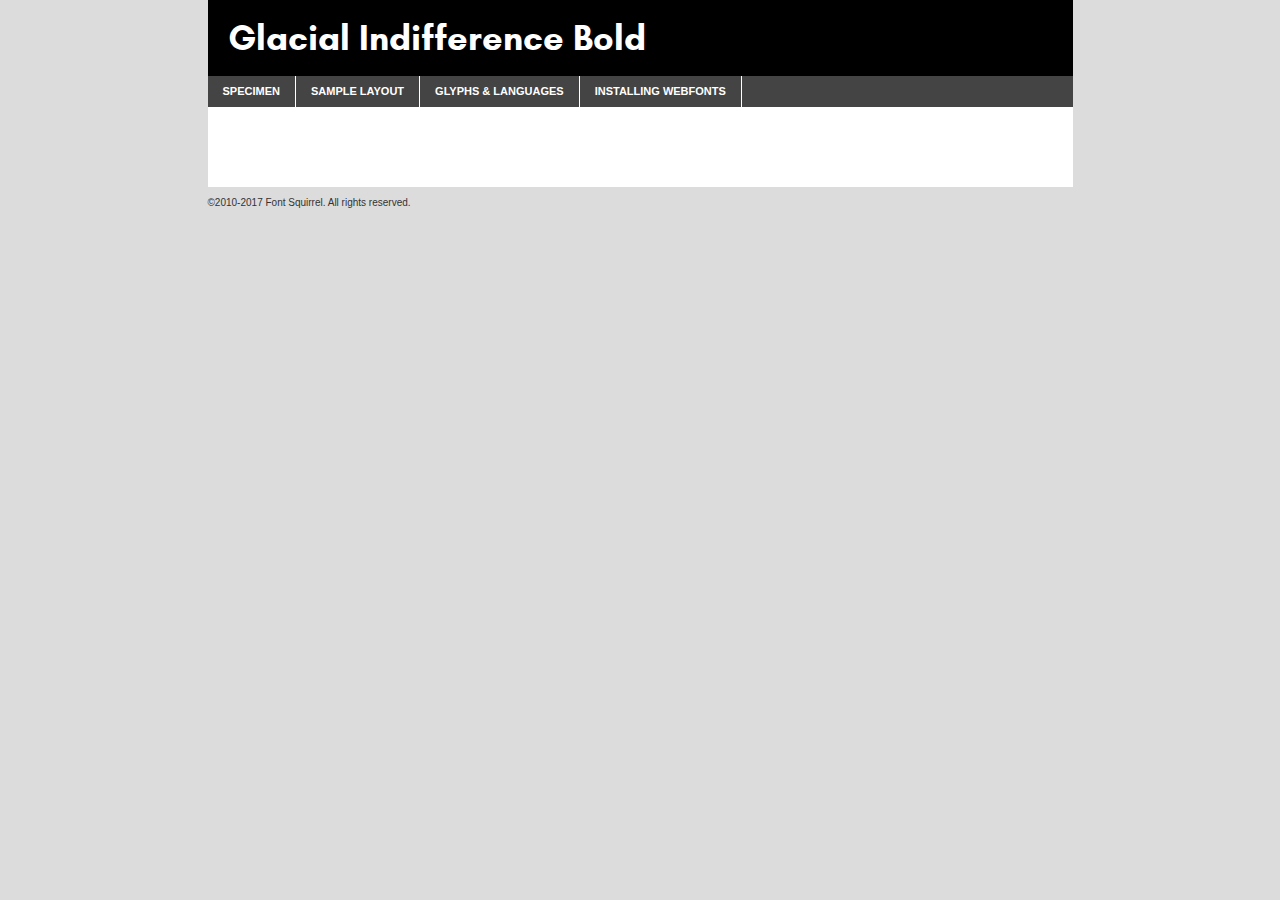
<file: fonts/glacial-indifference/glacialindifference-bold-demo.html>
<!DOCTYPE html PUBLIC "-//W3C//DTD XHTML 1.0 Transitional//EN"
	"http://www.w3.org/TR/xhtml1/DTD/xhtml1-transitional.dtd">

<html xmlns="http://www.w3.org/1999/xhtml" xml:lang="en" lang="en">
<head>
	<meta http-equiv="Content-Type" content="text/html; charset=utf-8" />
	<script src="http://ajax.googleapis.com/ajax/libs/jquery/1.7.2/jquery.min.js" type="text/javascript" charset="utf-8"></script>
	<script type="text/javascript">
	(function($){$.fn.easyTabs=function(option){var param=jQuery.extend({fadeSpeed:"fast",defaultContent:1,activeClass:'active'},option);$(this).each(function(){var thisId="#"+this.id;if(param.defaultContent==''){param.defaultContent=1;}
	if(typeof param.defaultContent=="number")
	{var defaultTab=$(thisId+" .tabs li:eq("+(param.defaultContent-1)+") a").attr('href').substr(1);}else{var defaultTab=param.defaultContent;}
	$(thisId+" .tabs li a").each(function(){var tabToHide=$(this).attr('href').substr(1);$("#"+tabToHide).addClass('easytabs-tab-content');});hideAll();changeContent(defaultTab);function hideAll(){$(thisId+" .easytabs-tab-content").hide();}
	function changeContent(tabId){hideAll();$(thisId+" .tabs li").removeClass(param.activeClass);$(thisId+" .tabs li a[href=#"+tabId+"]").closest('li').addClass(param.activeClass);if(param.fadeSpeed!="none")
	{$(thisId+" #"+tabId).fadeIn(param.fadeSpeed);}else{$(thisId+" #"+tabId).show();}}
	$(thisId+" .tabs li").click(function(){var tabId=$(this).find('a').attr('href').substr(1);changeContent(tabId);return false;});});}})(jQuery);
	</script>
	<link rel="stylesheet" href="specimen_files/specimen_stylesheet.css" type="text/css" charset="utf-8" />
	<link rel="stylesheet" href="stylesheet.css" type="text/css" charset="utf-8" />

	<style type="text/css">
					body{
				font-family: 'glacial_indifferencebold';
							}
		</style>

	<title>Glacial Indifference Bold Specimen</title>
	
	
	<script type="text/javascript" charset="utf-8">
		$(document).ready(function() {
			$('#container').easyTabs({defaultContent:1});
		});
	</script>
</head>

<body>
<div id="container">
	<div id="header">
		Glacial Indifference Bold	</div>
	<ul class="tabs">
		<li><a href="#specimen">Specimen</a></li>
		<li><a href="#layout">Sample Layout</a></li>
				<li><a href="#glyphs">Glyphs &amp; Languages</a></li>
		<li><a href="#installing">Installing Webfonts</a></li>
		
	</ul>
	
	<div id="main_content">

		
			<div id="specimen">
		
				<div class="section">
					<div class="grid12 firstcol">
						<div class="huge">AaBb</div>
					</div>
				</div>
		
				<div class="section">
					<div class="glyph_range">A&#x200B;B&#x200b;C&#x200b;D&#x200b;E&#x200b;F&#x200b;G&#x200b;H&#x200b;I&#x200b;J&#x200b;K&#x200b;L&#x200b;M&#x200b;N&#x200b;O&#x200b;P&#x200b;Q&#x200b;R&#x200b;S&#x200b;T&#x200b;U&#x200b;V&#x200b;W&#x200b;X&#x200b;Y&#x200b;Z&#x200b;a&#x200b;b&#x200b;c&#x200b;d&#x200b;e&#x200b;f&#x200b;g&#x200b;h&#x200b;i&#x200b;j&#x200b;k&#x200b;l&#x200b;m&#x200b;n&#x200b;o&#x200b;p&#x200b;q&#x200b;r&#x200b;s&#x200b;t&#x200b;u&#x200b;v&#x200b;w&#x200b;x&#x200b;y&#x200b;z&#x200b;1&#x200b;2&#x200b;3&#x200b;4&#x200b;5&#x200b;6&#x200b;7&#x200b;8&#x200b;9&#x200b;0&#x200b;&amp;&#x200b;.&#x200b;,&#x200b;?&#x200b;!&#x200b;&#64;&#x200b;(&#x200b;)&#x200b;#&#x200b;$&#x200b;%&#x200b;*&#x200b;+&#x200b;-&#x200b;=&#x200b;:&#x200b;;</div>
				</div>
				<div class="section">
					<div class="grid12 firstcol">
						<table class="sample_table">
							<tr><td>10</td><td class="size10">abcdefghijklmnopqrstuvwxyzABCDEFGHIJKLMNOPQRSTUVWXYZ0123456789abcdefghijklmnopqrstuvwxyzABCDEFGHIJKLMNOPQRSTUVWXYZ0123456789abcdefghijklmnopqrstuvwxyzABCDEFGHIJKLMNOPQRSTUVWXYZ</td></tr>
							<tr><td>11</td><td class="size11">abcdefghijklmnopqrstuvwxyzABCDEFGHIJKLMNOPQRSTUVWXYZ0123456789abcdefghijklmnopqrstuvwxyzABCDEFGHIJKLMNOPQRSTUVWXYZ0123456789abcdefghijklmnopqrstuvwxyzABCDEFGHIJKLMNOPQRSTUVWXYZ</td></tr>
							<tr><td>12</td><td class="size12">abcdefghijklmnopqrstuvwxyzABCDEFGHIJKLMNOPQRSTUVWXYZ0123456789abcdefghijklmnopqrstuvwxyzABCDEFGHIJKLMNOPQRSTUVWXYZ0123456789abcdefghijklmnopqrstuvwxyzABCDEFGHIJKLMNOPQRSTUVWXYZ</td></tr>
							<tr><td>13</td><td class="size13">abcdefghijklmnopqrstuvwxyzABCDEFGHIJKLMNOPQRSTUVWXYZ0123456789abcdefghijklmnopqrstuvwxyzABCDEFGHIJKLMNOPQRSTUVWXYZ0123456789abcdefghijklmnopqrstuvwxyzABCDEFGHIJKLMNOPQRSTUVWXYZ</td></tr>
							<tr><td>14</td><td class="size14">abcdefghijklmnopqrstuvwxyzABCDEFGHIJKLMNOPQRSTUVWXYZ0123456789abcdefghijklmnopqrstuvwxyzABCDEFGHIJKLMNOPQRSTUVWXYZ0123456789abcdefghijklmnopqrstuvwxyzABCDEFGHIJKLMNOPQRSTUVWXYZ</td></tr>
							<tr><td>16</td><td class="size16">abcdefghijklmnopqrstuvwxyzABCDEFGHIJKLMNOPQRSTUVWXYZ0123456789abcdefghijklmnopqrstuvwxyzABCDEFGHIJKLMNOPQRSTUVWXYZ</td></tr>
							<tr><td>18</td><td class="size18">abcdefghijklmnopqrstuvwxyzABCDEFGHIJKLMNOPQRSTUVWXYZ0123456789abcdefghijklmnopqrstuvwxyzABCDEFGHIJKLMNOPQRSTUVWXYZ</td></tr>
							<tr><td>20</td><td class="size20">abcdefghijklmnopqrstuvwxyzABCDEFGHIJKLMNOPQRSTUVWXYZ0123456789abcdefghijklmnopqrstuvwxyzABCDEFGHIJKLMNOPQRSTUVWXYZ</td></tr>
							<tr><td>24</td><td class="size24">abcdefghijklmnopqrstuvwxyzABCDEFGHIJKLMNOPQRSTUVWXYZ0123456789abcdefghijklmnopqrstuvwxyzABCDEFGHIJKLMNOPQRSTUVWXYZ</td></tr>
							<tr><td>30</td><td class="size30">abcdefghijklmnopqrstuvwxyzABCDEFGHIJKLMNOPQRSTUVWXYZ0123456789abcdefghijklmnopqrstuvwxyzABCDEFGHIJKLMNOPQRSTUVWXYZ</td></tr>
							<tr><td>36</td><td class="size36">abcdefghijklmnopqrstuvwxyzABCDEFGHIJKLMNOPQRSTUVWXYZ0123456789abcdefghijklmnopqrstuvwxyzABCDEFGHIJKLMNOPQRSTUVWXYZ</td></tr>
							<tr><td>48</td><td class="size48">abcdefghijklmnopqrstuvwxyzABCDEFGHIJKLMNOPQRSTUVWXYZ0123456789abcdefghijklmnopqrstuvwxyzABCDEFGHIJKLMNOPQRSTUVWXYZ</td></tr>
							<tr><td>60</td><td class="size60">abcdefghijklmnopqrstuvwxyzABCDEFGHIJKLMNOPQRSTUVWXYZ0123456789abcdefghijklmnopqrstuvwxyzABCDEFGHIJKLMNOPQRSTUVWXYZ</td></tr>
							<tr><td>72</td><td class="size72">abcdefghijklmnopqrstuvwxyzABCDEFGHIJKLMNOPQRSTUVWXYZ0123456789abcdefghijklmnopqrstuvwxyzABCDEFGHIJKLMNOPQRSTUVWXYZ</td></tr>
							<tr><td>90</td><td class="size90">abcdefghijklmnopqrstuvwxyzABCDEFGHIJKLMNOPQRSTUVWXYZ0123456789abcdefghijklmnopqrstuvwxyzABCDEFGHIJKLMNOPQRSTUVWXYZ</td></tr>
						</table>
				
					</div>
			
				</div>
		
		
		
								<div class="section" id="bodycomparison">


										<div id="xheight">
				<div class="fontbody">&#x25FC;&#x25FC;&#x25FC;&#x25FC;&#x25FC;&#x25FC;&#x25FC;&#x25FC;&#x25FC;&#x25FC;&#x25FC;&#x25FC;&#x25FC;&#x25FC;&#x25FC;&#x25FC;&#x25FC;&#x25FC;&#x25FC;&#x25FC;&#x25FC;&#x25FC;&#x25FC;&#x25FC;&#x25FC;&#x25FC;&#x25FC;&#x25FC;&#x25FC;&#x25FC;&#x25FC;&#x25FC;&#x25FC;&#x25FC;&#x25FC;&#x25FC;&#x25FC;&#x25FC;&#x25FC;&#x25FC;&#x25FC;&#x25FC;&#x25FC;&#x25FC;&#x25FC;&#x25FC;&#x25FC;&#x25FC;&#x25FC;&#x25FC;&#x25FC;&#x25FC;&#x25FC;&#x25FC;&#x25FC;&#x25FC;&#x25FC;&#x25FC;&#x25FC;&#x25FC;&#x25FC;&#x25FC;&#x25FC;&#x25FC;&#x25FC;&#x25FC;&#x25FC;&#x25FC;&#x25FC;&#x25FC;&#x25FC;&#x25FC;&#x25FC;&#x25FC;&#x25FC;&#x25FC;&#x25FC;&#x25FC;&#x25FC;&#x25FC;&#x25FC;&#x25FC;&#x25FC;&#x25FC;&#x25FC;&#x25FC;&#x25FC;&#x25FC;&#x25FC;&#x25FC;&#x25FC;&#x25FC;&#x25FC;&#x25FC;&#x25FC;&#x25FC;&#x25FC;&#x25FC;&#x25FC;body</div><div class="arialbody">body</div><div class="verdanabody">body</div><div class="georgiabody">body</div></div>
										<div class="fontbody" style="z-index:1">
											body<span>Glacial Indifference Bold</span>
										</div>
										<div class="arialbody" style="z-index:1">
											body<span>Arial</span>
										</div>
										<div class="verdanabody" style="z-index:1">
											body<span>Verdana</span>
										</div>
										<div class="georgiabody" style="z-index:1">
											body<span>Georgia</span>
										</div>



								</div>
		
		
				<div class="section psample psample_row1" id="">
					
					<div class="grid2 firstcol">
						<p class="size10"><span>10.</span>Aenean lacinia bibendum nulla sed consectetur. Fusce dapibus, tellus ac cursus commodo, tortor mauris condimentum nibh, ut fermentum massa justo sit amet risus. Nullam id dolor id nibh ultricies vehicula ut id elit. Cum sociis natoque penatibus et magnis dis parturient montes, nascetur ridiculus mus. Nulla vitae elit libero, a pharetra augue.</p>
			
					</div>
					<div class="grid3">
						<p class="size11"><span>11.</span>Aenean lacinia bibendum nulla sed consectetur. Fusce dapibus, tellus ac cursus commodo, tortor mauris condimentum nibh, ut fermentum massa justo sit amet risus. Nullam id dolor id nibh ultricies vehicula ut id elit. Cum sociis natoque penatibus et magnis dis parturient montes, nascetur ridiculus mus. Nulla vitae elit libero, a pharetra augue.</p>
			
					</div>
					<div class="grid3">
						<p class="size12"><span>12.</span>Aenean lacinia bibendum nulla sed consectetur. Fusce dapibus, tellus ac cursus commodo, tortor mauris condimentum nibh, ut fermentum massa justo sit amet risus. Nullam id dolor id nibh ultricies vehicula ut id elit. Cum sociis natoque penatibus et magnis dis parturient montes, nascetur ridiculus mus. Nulla vitae elit libero, a pharetra augue.</p>
			
					</div>
					<div class="grid4">
						<p class="size13"><span>13.</span>Aenean lacinia bibendum nulla sed consectetur. Fusce dapibus, tellus ac cursus commodo, tortor mauris condimentum nibh, ut fermentum massa justo sit amet risus. Nullam id dolor id nibh ultricies vehicula ut id elit. Cum sociis natoque penatibus et magnis dis parturient montes, nascetur ridiculus mus. Nulla vitae elit libero, a pharetra augue.</p>
			
					</div>
					<div class="white_blend"></div>
					
				</div>
				<div class="section psample psample_row2" id="">
					<div class="grid3 firstcol">
						<p class="size14"><span>14.</span>Aenean lacinia bibendum nulla sed consectetur. Fusce dapibus, tellus ac cursus commodo, tortor mauris condimentum nibh, ut fermentum massa justo sit amet risus. Nullam id dolor id nibh ultricies vehicula ut id elit. Cum sociis natoque penatibus et magnis dis parturient montes, nascetur ridiculus mus. Nulla vitae elit libero, a pharetra augue.</p>
			
					</div>
					<div class="grid4">
						<p class="size16"><span>16.</span>Aenean lacinia bibendum nulla sed consectetur. Fusce dapibus, tellus ac cursus commodo, tortor mauris condimentum nibh, ut fermentum massa justo sit amet risus. Nullam id dolor id nibh ultricies vehicula ut id elit. Cum sociis natoque penatibus et magnis dis parturient montes, nascetur ridiculus mus. Nulla vitae elit libero, a pharetra augue.</p>
			
					</div>
					<div class="grid5">
						<p class="size18"><span>18.</span>Aenean lacinia bibendum nulla sed consectetur. Fusce dapibus, tellus ac cursus commodo, tortor mauris condimentum nibh, ut fermentum massa justo sit amet risus. Nullam id dolor id nibh ultricies vehicula ut id elit. Cum sociis natoque penatibus et magnis dis parturient montes, nascetur ridiculus mus. Nulla vitae elit libero, a pharetra augue.</p>
			
					</div>

					<div class="white_blend"></div>

				</div>
				
				<div class="section psample psample_row3" id="">
					<div class="grid5 firstcol">
						<p class="size20"><span>20.</span>Aenean lacinia bibendum nulla sed consectetur. Fusce dapibus, tellus ac cursus commodo, tortor mauris condimentum nibh, ut fermentum massa justo sit amet risus. Nullam id dolor id nibh ultricies vehicula ut id elit. Cum sociis natoque penatibus et magnis dis parturient montes, nascetur ridiculus mus. Nulla vitae elit libero, a pharetra augue.</p>
					</div>
					<div class="grid7">
						<p class="size24"><span>24.</span>Aenean lacinia bibendum nulla sed consectetur. Fusce dapibus, tellus ac cursus commodo, tortor mauris condimentum nibh, ut fermentum massa justo sit amet risus. Nullam id dolor id nibh ultricies vehicula ut id elit. Cum sociis natoque penatibus et magnis dis parturient montes, nascetur ridiculus mus. Nulla vitae elit libero, a pharetra augue.</p>
					</div>
					
					<div class="white_blend"></div>
					
				</div>
				
				<div class="section psample psample_row4" id="">
					<div class="grid12 firstcol">
						<p class="size30"><span>30.</span>Aenean lacinia bibendum nulla sed consectetur. Fusce dapibus, tellus ac cursus commodo, tortor mauris condimentum nibh, ut fermentum massa justo sit amet risus. Nullam id dolor id nibh ultricies vehicula ut id elit. Cum sociis natoque penatibus et magnis dis parturient montes, nascetur ridiculus mus. Nulla vitae elit libero, a pharetra augue.</p>
					</div>
					<div class="white_blend"></div>
					
				</div>
				
				
				
				<div class="section psample psample_row1 fullreverse">
					<div class="grid2 firstcol">
						<p class="size10"><span>10.</span>Aenean lacinia bibendum nulla sed consectetur. Fusce dapibus, tellus ac cursus commodo, tortor mauris condimentum nibh, ut fermentum massa justo sit amet risus. Nullam id dolor id nibh ultricies vehicula ut id elit. Cum sociis natoque penatibus et magnis dis parturient montes, nascetur ridiculus mus. Nulla vitae elit libero, a pharetra augue.</p>
			
					</div>
					<div class="grid3">
						<p class="size11"><span>11.</span>Aenean lacinia bibendum nulla sed consectetur. Fusce dapibus, tellus ac cursus commodo, tortor mauris condimentum nibh, ut fermentum massa justo sit amet risus. Nullam id dolor id nibh ultricies vehicula ut id elit. Cum sociis natoque penatibus et magnis dis parturient montes, nascetur ridiculus mus. Nulla vitae elit libero, a pharetra augue.</p>
			
					</div>
					<div class="grid3">
						<p class="size12"><span>12.</span>Aenean lacinia bibendum nulla sed consectetur. Fusce dapibus, tellus ac cursus commodo, tortor mauris condimentum nibh, ut fermentum massa justo sit amet risus. Nullam id dolor id nibh ultricies vehicula ut id elit. Cum sociis natoque penatibus et magnis dis parturient montes, nascetur ridiculus mus. Nulla vitae elit libero, a pharetra augue.</p>
			
					</div>
					<div class="grid4">
						<p class="size13"><span>13.</span>Aenean lacinia bibendum nulla sed consectetur. Fusce dapibus, tellus ac cursus commodo, tortor mauris condimentum nibh, ut fermentum massa justo sit amet risus. Nullam id dolor id nibh ultricies vehicula ut id elit. Cum sociis natoque penatibus et magnis dis parturient montes, nascetur ridiculus mus. Nulla vitae elit libero, a pharetra augue.</p>
			
					</div>
					<div class="black_blend"></div>
					
				</div>
				
				<div class="section psample psample_row2 fullreverse">
					<div class="grid3 firstcol">
						<p class="size14"><span>14.</span>Aenean lacinia bibendum nulla sed consectetur. Fusce dapibus, tellus ac cursus commodo, tortor mauris condimentum nibh, ut fermentum massa justo sit amet risus. Nullam id dolor id nibh ultricies vehicula ut id elit. Cum sociis natoque penatibus et magnis dis parturient montes, nascetur ridiculus mus. Nulla vitae elit libero, a pharetra augue.</p>
			
					</div>
					<div class="grid4">
						<p class="size16"><span>16.</span>Aenean lacinia bibendum nulla sed consectetur. Fusce dapibus, tellus ac cursus commodo, tortor mauris condimentum nibh, ut fermentum massa justo sit amet risus. Nullam id dolor id nibh ultricies vehicula ut id elit. Cum sociis natoque penatibus et magnis dis parturient montes, nascetur ridiculus mus. Nulla vitae elit libero, a pharetra augue.</p>
			
					</div>
					<div class="grid5">
						<p class="size18"><span>18.</span>Aenean lacinia bibendum nulla sed consectetur. Fusce dapibus, tellus ac cursus commodo, tortor mauris condimentum nibh, ut fermentum massa justo sit amet risus. Nullam id dolor id nibh ultricies vehicula ut id elit. Cum sociis natoque penatibus et magnis dis parturient montes, nascetur ridiculus mus. Nulla vitae elit libero, a pharetra augue.</p>
			
					</div>
					<div class="black_blend"></div>

				</div>
				
				<div class="section psample fullreverse psample_row3" id="">
					<div class="grid5 firstcol">
						<p class="size20"><span>20.</span>Aenean lacinia bibendum nulla sed consectetur. Fusce dapibus, tellus ac cursus commodo, tortor mauris condimentum nibh, ut fermentum massa justo sit amet risus. Nullam id dolor id nibh ultricies vehicula ut id elit. Cum sociis natoque penatibus et magnis dis parturient montes, nascetur ridiculus mus. Nulla vitae elit libero, a pharetra augue.</p>
					</div>
					<div class="grid7">
						<p class="size24"><span>24.</span>Aenean lacinia bibendum nulla sed consectetur. Fusce dapibus, tellus ac cursus commodo, tortor mauris condimentum nibh, ut fermentum massa justo sit amet risus. Nullam id dolor id nibh ultricies vehicula ut id elit. Cum sociis natoque penatibus et magnis dis parturient montes, nascetur ridiculus mus. Nulla vitae elit libero, a pharetra augue.</p>
					</div>
					
					<div class="black_blend"></div>
					
				</div>
				
				<div class="section psample fullreverse psample_row4" id="" style="border-bottom: 20px #000 solid;">
					<div class="grid12 firstcol">
						<p class="size30"><span>30.</span>Aenean lacinia bibendum nulla sed consectetur. Fusce dapibus, tellus ac cursus commodo, tortor mauris condimentum nibh, ut fermentum massa justo sit amet risus. Nullam id dolor id nibh ultricies vehicula ut id elit. Cum sociis natoque penatibus et magnis dis parturient montes, nascetur ridiculus mus. Nulla vitae elit libero, a pharetra augue.</p>
					</div>
					<div class="black_blend"></div>
					
				</div>
				
				
				
				
			</div>
			
			<div id="layout">
				
				<div class="section">
					
					<div class="grid12 firstcol">
						<h1>Lorem Ipsum Dolor</h1>
						<h2>Etiam porta sem malesuada magna mollis euismod</h2>
						
						<p class="byline">By <a href="#link">Aenean Lacinia</a></p>
					</div>
				</div>
				<div class="section">
					<div class="grid8 firstcol">
						<p class="large">Donec sed odio dui. Morbi leo risus, porta ac consectetur ac, vestibulum at eros. Fusce dapibus, tellus ac cursus commodo, tortor mauris condimentum nibh, ut fermentum massa justo sit amet risus. </p>

						
						<h3>Pellentesque ornare sem</h3>

						<p>Maecenas sed diam eget risus varius blandit sit amet non magna. Maecenas faucibus mollis interdum. Donec ullamcorper nulla non metus auctor fringilla. Nullam id dolor id nibh ultricies vehicula ut id elit. Nullam id dolor id nibh ultricies vehicula ut id elit. </p>

						<p>Aenean eu leo quam. Pellentesque ornare sem lacinia quam venenatis vestibulum. Lorem ipsum dolor sit amet, consectetur adipiscing elit. Cum sociis natoque penatibus et magnis dis parturient montes, nascetur ridiculus mus. </p>

						<p>Nulla vitae elit libero, a pharetra augue. Praesent commodo cursus magna, vel scelerisque nisl consectetur et. Aenean lacinia bibendum nulla sed consectetur. </p>

						<p>Nullam quis risus eget urna mollis ornare vel eu leo. Nullam quis risus eget urna mollis ornare vel eu leo. Maecenas sed diam eget risus varius blandit sit amet non magna. Donec ullamcorper nulla non metus auctor fringilla. </p>

						<h3>Cras mattis consectetur</h3>

						<p>Aenean eu leo quam. Pellentesque ornare sem lacinia quam venenatis vestibulum. Aenean lacinia bibendum nulla sed consectetur. Integer posuere erat a ante venenatis dapibus posuere velit aliquet. Cras mattis consectetur purus sit amet fermentum. </p>

						<p>Nullam id dolor id nibh ultricies vehicula ut id elit. Nullam quis risus eget urna mollis ornare vel eu leo. Cras mattis consectetur purus sit amet fermentum.</p>
					</div>
					
					<div class="grid4 sidebar">
						
						<div class="box reverse">
							<p class="last">Nullam quis risus eget urna mollis ornare vel eu leo. Donec ullamcorper nulla non metus auctor fringilla. Cras mattis consectetur purus sit amet fermentum. Sed posuere consectetur est at lobortis. Lorem ipsum dolor sit amet, consectetur adipiscing elit. </p>
						</div>
						
						<p class="caption">Maecenas sed diam eget risus varius.</p>

						<p>Vestibulum id ligula porta felis euismod semper. Integer posuere erat a ante venenatis dapibus posuere velit aliquet. Vestibulum id ligula porta felis euismod semper. Sed posuere consectetur est at lobortis. Maecenas sed diam eget risus varius blandit sit amet non magna. Fusce dapibus, tellus ac cursus commodo, tortor mauris condimentum nibh, ut fermentum massa justo sit amet risus. </p>

					

						<p>Duis mollis, est non commodo luctus, nisi erat porttitor ligula, eget lacinia odio sem nec elit. Aenean lacinia bibendum nulla sed consectetur. Vivamus sagittis lacus vel augue laoreet rutrum faucibus dolor auctor. Aenean lacinia bibendum nulla sed consectetur. Nullam quis risus eget urna mollis ornare vel eu leo. </p>

						<p>Praesent commodo cursus magna, vel scelerisque nisl consectetur et. Donec ullamcorper nulla non metus auctor fringilla. Maecenas faucibus mollis interdum. Fusce dapibus, tellus ac cursus commodo, tortor mauris condimentum nibh, ut fermentum massa justo sit amet risus. </p>

					</div>
				</div>
				
			</div>


			



		<div id="glyphs">
			<div class="section">
				<div class="grid12 firstcol">
			
				<h1>Language Support</h1>
				<p>The subset of Glacial Indifference Bold in this kit supports the following languages:<br />
			
					Albanian, Basque, Breton, Chamorro, Danish, Dutch, English, Faroese, Finnish, French, Frisian, Galician, German, Icelandic, Italian, Malagasy, Norwegian, Portuguese, Alsatian, Arapaho, Arrernte, Aymara, Bislama, Cebuano, Corsican, Fijian, French_creole, Genoese, Gilbertese, Greenlandic, Haitian_creole, Hiligaynon, Hmong, Hopi, Ibanag, Iloko_ilokano, Indonesian, Interglossa_glosa, Interlingua, Irish_gaelic, Jerriais, Lojban, Lombard, Luxembourgeois, Manx, Mohawk, Norfolk_pitcairnese, Occitan, Oromo, Pangasinan, Papiamento, Piedmontese, Potawatomi, Rhaeto-romance, Romansh, Rotokas, Sami_lule, Samoan, Sardinian, Scots_gaelic, Seychelles_creole, Shona, Sicilian, Somali, Southern_ndebele, Swahili, Swati_swazi, Tagalog_filipino_pilipino, Tetum, Tok_pisin, Uyghur_latinized, Volapuk, Walloon, Warlpiri, Xhosa, Yapese, Zulu, Latinbasic, Ubasic, Demo				</p>
				<h1>Glyph Chart</h1>
				<p>The subset of Glacial Indifference Bold in this kit includes all the glyphs listed below. Unicode entities are included above each glyph to help you insert individual characters into your layout.</p>
				<div id="glyph_chart">
			
																				 <div><p>&amp;#32;</p>&#32;</div>
																				 <div><p>&amp;#33;</p>&#33;</div>
																				 <div><p>&amp;#34;</p>&#34;</div>
																				 <div><p>&amp;#35;</p>&#35;</div>
																				 <div><p>&amp;#36;</p>&#36;</div>
																				 <div><p>&amp;#37;</p>&#37;</div>
																				 <div><p>&amp;#38;</p>&#38;</div>
																				 <div><p>&amp;#39;</p>&#39;</div>
																				 <div><p>&amp;#40;</p>&#40;</div>
																				 <div><p>&amp;#41;</p>&#41;</div>
																				 <div><p>&amp;#42;</p>&#42;</div>
																				 <div><p>&amp;#43;</p>&#43;</div>
																				 <div><p>&amp;#44;</p>&#44;</div>
																				 <div><p>&amp;#45;</p>&#45;</div>
																				 <div><p>&amp;#46;</p>&#46;</div>
																				 <div><p>&amp;#47;</p>&#47;</div>
																				 <div><p>&amp;#48;</p>&#48;</div>
																				 <div><p>&amp;#49;</p>&#49;</div>
																				 <div><p>&amp;#50;</p>&#50;</div>
																				 <div><p>&amp;#51;</p>&#51;</div>
																				 <div><p>&amp;#52;</p>&#52;</div>
																				 <div><p>&amp;#53;</p>&#53;</div>
																				 <div><p>&amp;#54;</p>&#54;</div>
																				 <div><p>&amp;#55;</p>&#55;</div>
																				 <div><p>&amp;#56;</p>&#56;</div>
																				 <div><p>&amp;#57;</p>&#57;</div>
																				 <div><p>&amp;#58;</p>&#58;</div>
																				 <div><p>&amp;#59;</p>&#59;</div>
																				 <div><p>&amp;#60;</p>&#60;</div>
																				 <div><p>&amp;#61;</p>&#61;</div>
																				 <div><p>&amp;#62;</p>&#62;</div>
																				 <div><p>&amp;#63;</p>&#63;</div>
																				 <div><p>&amp;#64;</p>&#64;</div>
																				 <div><p>&amp;#65;</p>&#65;</div>
																				 <div><p>&amp;#66;</p>&#66;</div>
																				 <div><p>&amp;#67;</p>&#67;</div>
																				 <div><p>&amp;#68;</p>&#68;</div>
																				 <div><p>&amp;#69;</p>&#69;</div>
																				 <div><p>&amp;#70;</p>&#70;</div>
																				 <div><p>&amp;#71;</p>&#71;</div>
																				 <div><p>&amp;#72;</p>&#72;</div>
																				 <div><p>&amp;#73;</p>&#73;</div>
																				 <div><p>&amp;#74;</p>&#74;</div>
																				 <div><p>&amp;#75;</p>&#75;</div>
																				 <div><p>&amp;#76;</p>&#76;</div>
																				 <div><p>&amp;#77;</p>&#77;</div>
																				 <div><p>&amp;#78;</p>&#78;</div>
																				 <div><p>&amp;#79;</p>&#79;</div>
																				 <div><p>&amp;#80;</p>&#80;</div>
																				 <div><p>&amp;#81;</p>&#81;</div>
																				 <div><p>&amp;#82;</p>&#82;</div>
																				 <div><p>&amp;#83;</p>&#83;</div>
																				 <div><p>&amp;#84;</p>&#84;</div>
																				 <div><p>&amp;#85;</p>&#85;</div>
																				 <div><p>&amp;#86;</p>&#86;</div>
																				 <div><p>&amp;#87;</p>&#87;</div>
																				 <div><p>&amp;#88;</p>&#88;</div>
																				 <div><p>&amp;#89;</p>&#89;</div>
																				 <div><p>&amp;#90;</p>&#90;</div>
																				 <div><p>&amp;#91;</p>&#91;</div>
																				 <div><p>&amp;#92;</p>&#92;</div>
																				 <div><p>&amp;#93;</p>&#93;</div>
																				 <div><p>&amp;#94;</p>&#94;</div>
																				 <div><p>&amp;#95;</p>&#95;</div>
																				 <div><p>&amp;#96;</p>&#96;</div>
																				 <div><p>&amp;#97;</p>&#97;</div>
																				 <div><p>&amp;#98;</p>&#98;</div>
																				 <div><p>&amp;#99;</p>&#99;</div>
																				 <div><p>&amp;#100;</p>&#100;</div>
																				 <div><p>&amp;#101;</p>&#101;</div>
																				 <div><p>&amp;#102;</p>&#102;</div>
																				 <div><p>&amp;#103;</p>&#103;</div>
																				 <div><p>&amp;#104;</p>&#104;</div>
																				 <div><p>&amp;#105;</p>&#105;</div>
																				 <div><p>&amp;#106;</p>&#106;</div>
																				 <div><p>&amp;#107;</p>&#107;</div>
																				 <div><p>&amp;#108;</p>&#108;</div>
																				 <div><p>&amp;#109;</p>&#109;</div>
																				 <div><p>&amp;#110;</p>&#110;</div>
																				 <div><p>&amp;#111;</p>&#111;</div>
																				 <div><p>&amp;#112;</p>&#112;</div>
																				 <div><p>&amp;#113;</p>&#113;</div>
																				 <div><p>&amp;#114;</p>&#114;</div>
																				 <div><p>&amp;#115;</p>&#115;</div>
																				 <div><p>&amp;#116;</p>&#116;</div>
																				 <div><p>&amp;#117;</p>&#117;</div>
																				 <div><p>&amp;#118;</p>&#118;</div>
																				 <div><p>&amp;#119;</p>&#119;</div>
																				 <div><p>&amp;#120;</p>&#120;</div>
																				 <div><p>&amp;#121;</p>&#121;</div>
																				 <div><p>&amp;#122;</p>&#122;</div>
																				 <div><p>&amp;#123;</p>&#123;</div>
																				 <div><p>&amp;#124;</p>&#124;</div>
																				 <div><p>&amp;#125;</p>&#125;</div>
																				 <div><p>&amp;#126;</p>&#126;</div>
																				 <div><p>&amp;#160;</p>&#160;</div>
																				 <div><p>&amp;#165;</p>&#165;</div>
																				 <div><p>&amp;#168;</p>&#168;</div>
																				 <div><p>&amp;#169;</p>&#169;</div>
																				 <div><p>&amp;#173;</p>&#173;</div>
																				 <div><p>&amp;#174;</p>&#174;</div>
																				 <div><p>&amp;#176;</p>&#176;</div>
																				 <div><p>&amp;#180;</p>&#180;</div>
																				 <div><p>&amp;#182;</p>&#182;</div>
																				 <div><p>&amp;#184;</p>&#184;</div>
																				 <div><p>&amp;#186;</p>&#186;</div>
																				 <div><p>&amp;#192;</p>&#192;</div>
																				 <div><p>&amp;#193;</p>&#193;</div>
																				 <div><p>&amp;#194;</p>&#194;</div>
																				 <div><p>&amp;#195;</p>&#195;</div>
																				 <div><p>&amp;#196;</p>&#196;</div>
																				 <div><p>&amp;#197;</p>&#197;</div>
																				 <div><p>&amp;#198;</p>&#198;</div>
																				 <div><p>&amp;#199;</p>&#199;</div>
																				 <div><p>&amp;#200;</p>&#200;</div>
																				 <div><p>&amp;#201;</p>&#201;</div>
																				 <div><p>&amp;#202;</p>&#202;</div>
																				 <div><p>&amp;#203;</p>&#203;</div>
																				 <div><p>&amp;#204;</p>&#204;</div>
																				 <div><p>&amp;#205;</p>&#205;</div>
																				 <div><p>&amp;#206;</p>&#206;</div>
																				 <div><p>&amp;#207;</p>&#207;</div>
																				 <div><p>&amp;#208;</p>&#208;</div>
																				 <div><p>&amp;#209;</p>&#209;</div>
																				 <div><p>&amp;#210;</p>&#210;</div>
																				 <div><p>&amp;#211;</p>&#211;</div>
																				 <div><p>&amp;#212;</p>&#212;</div>
																				 <div><p>&amp;#213;</p>&#213;</div>
																				 <div><p>&amp;#214;</p>&#214;</div>
																				 <div><p>&amp;#215;</p>&#215;</div>
																				 <div><p>&amp;#216;</p>&#216;</div>
																				 <div><p>&amp;#217;</p>&#217;</div>
																				 <div><p>&amp;#218;</p>&#218;</div>
																				 <div><p>&amp;#219;</p>&#219;</div>
																				 <div><p>&amp;#220;</p>&#220;</div>
																				 <div><p>&amp;#221;</p>&#221;</div>
																				 <div><p>&amp;#222;</p>&#222;</div>
																				 <div><p>&amp;#223;</p>&#223;</div>
																				 <div><p>&amp;#224;</p>&#224;</div>
																				 <div><p>&amp;#225;</p>&#225;</div>
																				 <div><p>&amp;#226;</p>&#226;</div>
																				 <div><p>&amp;#227;</p>&#227;</div>
																				 <div><p>&amp;#228;</p>&#228;</div>
																				 <div><p>&amp;#229;</p>&#229;</div>
																				 <div><p>&amp;#230;</p>&#230;</div>
																				 <div><p>&amp;#231;</p>&#231;</div>
																				 <div><p>&amp;#232;</p>&#232;</div>
																				 <div><p>&amp;#233;</p>&#233;</div>
																				 <div><p>&amp;#234;</p>&#234;</div>
																				 <div><p>&amp;#235;</p>&#235;</div>
																				 <div><p>&amp;#236;</p>&#236;</div>
																				 <div><p>&amp;#237;</p>&#237;</div>
																				 <div><p>&amp;#238;</p>&#238;</div>
																				 <div><p>&amp;#239;</p>&#239;</div>
																				 <div><p>&amp;#240;</p>&#240;</div>
																				 <div><p>&amp;#241;</p>&#241;</div>
																				 <div><p>&amp;#242;</p>&#242;</div>
																				 <div><p>&amp;#243;</p>&#243;</div>
																				 <div><p>&amp;#244;</p>&#244;</div>
																				 <div><p>&amp;#245;</p>&#245;</div>
																				 <div><p>&amp;#246;</p>&#246;</div>
																				 <div><p>&amp;#248;</p>&#248;</div>
																				 <div><p>&amp;#249;</p>&#249;</div>
																				 <div><p>&amp;#250;</p>&#250;</div>
																				 <div><p>&amp;#251;</p>&#251;</div>
																				 <div><p>&amp;#252;</p>&#252;</div>
																				 <div><p>&amp;#253;</p>&#253;</div>
																				 <div><p>&amp;#254;</p>&#254;</div>
																				 <div><p>&amp;#255;</p>&#255;</div>
																				 <div><p>&amp;#338;</p>&#338;</div>
																				 <div><p>&amp;#339;</p>&#339;</div>
																				 <div><p>&amp;#376;</p>&#376;</div>
																				 <div><p>&amp;#710;</p>&#710;</div>
																				 <div><p>&amp;#732;</p>&#732;</div>
																				 <div><p>&amp;#8192;</p>&#8192;</div>
																				 <div><p>&amp;#8193;</p>&#8193;</div>
																				 <div><p>&amp;#8194;</p>&#8194;</div>
																				 <div><p>&amp;#8195;</p>&#8195;</div>
																				 <div><p>&amp;#8196;</p>&#8196;</div>
																				 <div><p>&amp;#8197;</p>&#8197;</div>
																				 <div><p>&amp;#8198;</p>&#8198;</div>
																				 <div><p>&amp;#8199;</p>&#8199;</div>
																				 <div><p>&amp;#8200;</p>&#8200;</div>
																				 <div><p>&amp;#8201;</p>&#8201;</div>
																				 <div><p>&amp;#8202;</p>&#8202;</div>
																				 <div><p>&amp;#8208;</p>&#8208;</div>
																				 <div><p>&amp;#8209;</p>&#8209;</div>
																				 <div><p>&amp;#8210;</p>&#8210;</div>
																				 <div><p>&amp;#8211;</p>&#8211;</div>
																				 <div><p>&amp;#8212;</p>&#8212;</div>
																				 <div><p>&amp;#8216;</p>&#8216;</div>
																				 <div><p>&amp;#8217;</p>&#8217;</div>
																				 <div><p>&amp;#8220;</p>&#8220;</div>
																				 <div><p>&amp;#8221;</p>&#8221;</div>
																				 <div><p>&amp;#8226;</p>&#8226;</div>
																				 <div><p>&amp;#8230;</p>&#8230;</div>
																				 <div><p>&amp;#8239;</p>&#8239;</div>
																				 <div><p>&amp;#8287;</p>&#8287;</div>
																				 <div><p>&amp;#8482;</p>&#8482;</div>
																				 <div><p>&amp;#9724;</p>&#9724;</div>
																																																</div>	
				</div>
		
		
			</div>
		</div>
		
		
		<div id="specs">
			
		</div>
	
		<div id="installing">
			<div class="section">
				<div class="grid7 firstcol">
					<h1>Installing Webfonts</h1>
					
					<p>Webfonts are supported by all major browser platforms but not all in the same way. There are currently four different font formats that must be included in order to target all browsers. This includes TTF, WOFF, EOT and SVG.</p>
					
					<h2>1. Upload your webfonts</h2>
					<p>You must upload your webfont kit to your website. They should be in or near the same directory as your CSS files.</p>
					
					<h2>2. Include the webfont stylesheet</h2>
					<p>A special CSS @font-face declaration helps the various browsers select the appropriate font it needs without causing you a bunch of headaches. Learn more about this syntax by reading the <a href="https://www.fontspring.com/blog/further-hardening-of-the-bulletproof-syntax">Fontspring blog post</a> about it. The code for it is as follows:</p>


<code>
@font-face{ 
	font-family: 'MyWebFont';
	src: url('WebFont.eot');
	src: url('WebFont.eot?#iefix') format('embedded-opentype'),
	     url('WebFont.woff') format('woff'),
	     url('WebFont.ttf') format('truetype'),
	     url('WebFont.svg#webfont') format('svg');
}
</code>

	<p>We've already gone ahead and generated the code for you. All you have to do is link to the stylesheet in your HTML, like this:</p>
	<code>&lt;link rel=&quot;stylesheet&quot; href=&quot;stylesheet.css&quot; type=&quot;text/css&quot; charset=&quot;utf-8&quot; /&gt;</code>

					<h2>3. Modify your own stylesheet</h2>
					<p>To take advantage of your new fonts, you must tell your stylesheet to use them. Look at the original @font-face declaration above and find the property called "font-family." The name linked there will be what you use to reference the font. Prepend that webfont name to the font stack in the "font-family" property, inside the selector you want to change. For example:</p>
<code>p { font-family: 'WebFont', Arial, sans-serif; }</code>

<h2>4. Test</h2>
<p>Getting webfonts to work cross-browser <em>can</em> be tricky. Use the information in the sidebar to help you if you find that fonts aren't loading in a particular browser.</p>
				</div>
				
				<div class="grid5 sidebar">
					<div class="box">
						<h2>Troubleshooting<br />Font-Face Problems</h2>
						<p>Having trouble getting your webfonts to load in your new website? Here are some tips to sort out what might be the problem.</p>

						<h3>Fonts not showing in any browser</h3>

						<p>This sounds like you need to work on the plumbing. You either did not upload the fonts to the correct directory, or you did not link the fonts properly in the CSS. If you've confirmed that all this is correct and you still have a problem, take a look at your .htaccess file and see if requests are getting intercepted.</p>

						<h3>Fonts not loading in iPhone or iPad</h3>

						<p>The most common problem here is that you are serving the fonts from an IIS server. IIS refuses to serve files that have unknown MIME types. If that is the case, you must set the MIME type for SVG to "image/svg+xml" in the server settings. Follow these instructions from Microsoft if you need help.</p>

						<h3>Fonts not loading in Firefox</h3>

						<p>The primary reason for this failure? You are still using a version Firefox older than 3.5. So upgrade already! If that isn't it, then you are very likely serving fonts from a different domain. Firefox requires that all font assets be served from the same domain. Lastly it is possible that you need to add WOFF to your list of MIME types (if you are serving via IIS.)</p>

						<h3>Fonts not loading in IE</h3>

						<p>Are you looking at Internet Explorer on an actual Windows machine or are you cheating by using a service like Adobe BrowserLab? Many of these screenshot services do not render @font-face for IE. Best to test it on a real machine.</p>

						<h3>Fonts not loading in IE9</h3>

						<p>IE9, like Firefox, requires that fonts be served from the same domain as the website. Make sure that is the case.</p>
					</div>
				</div>
			</div>
			
		</div>
	
	</div>
	<div id="footer">
		<p>&copy;2010-2017 Font Squirrel. All rights reserved.</p>
	</div>
</div>
</body>
</html>
</file>
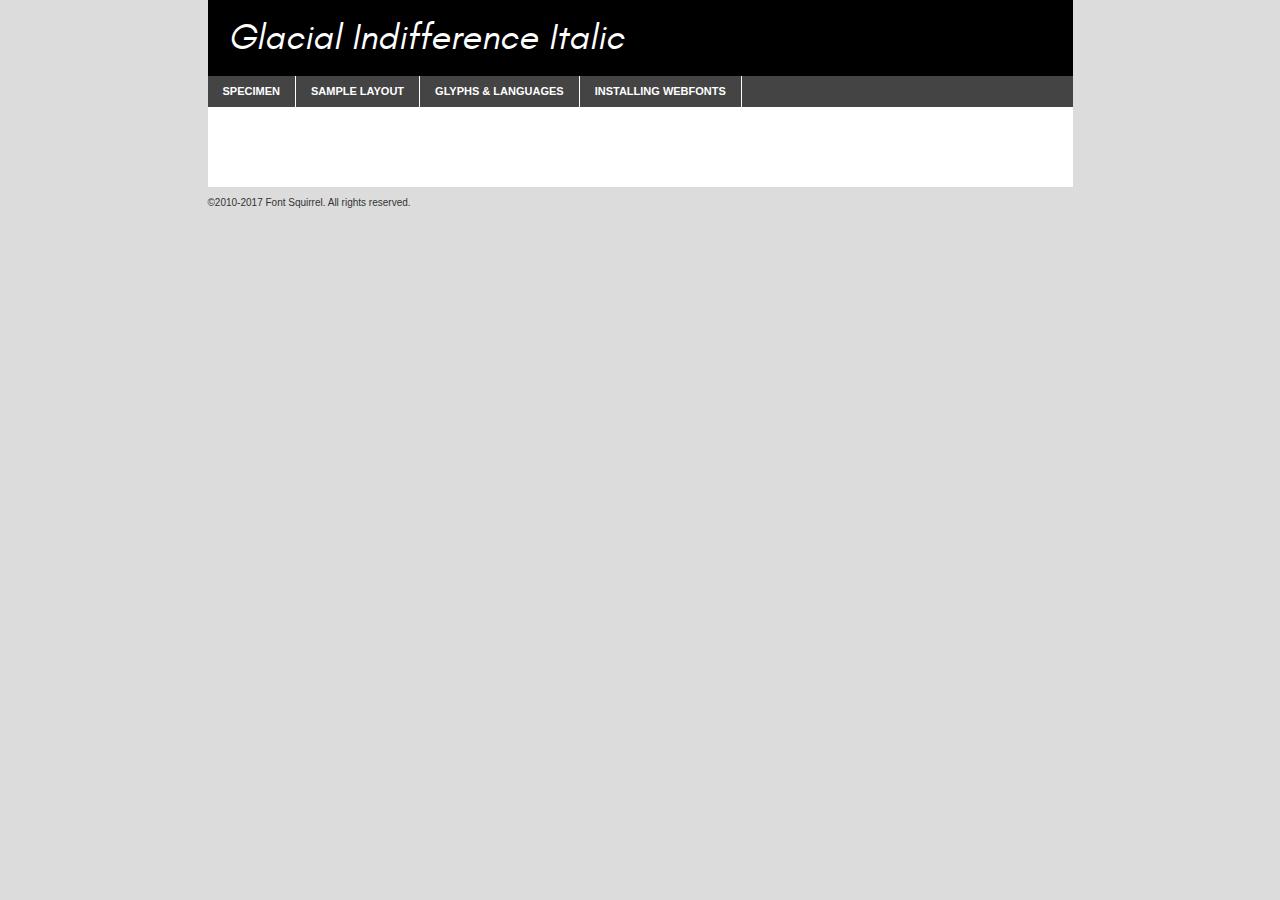
<file: fonts/glacial-indifference/glacialindifference-italic-demo.html>
<!DOCTYPE html PUBLIC "-//W3C//DTD XHTML 1.0 Transitional//EN"
	"http://www.w3.org/TR/xhtml1/DTD/xhtml1-transitional.dtd">

<html xmlns="http://www.w3.org/1999/xhtml" xml:lang="en" lang="en">
<head>
	<meta http-equiv="Content-Type" content="text/html; charset=utf-8" />
	<script src="http://ajax.googleapis.com/ajax/libs/jquery/1.7.2/jquery.min.js" type="text/javascript" charset="utf-8"></script>
	<script type="text/javascript">
	(function($){$.fn.easyTabs=function(option){var param=jQuery.extend({fadeSpeed:"fast",defaultContent:1,activeClass:'active'},option);$(this).each(function(){var thisId="#"+this.id;if(param.defaultContent==''){param.defaultContent=1;}
	if(typeof param.defaultContent=="number")
	{var defaultTab=$(thisId+" .tabs li:eq("+(param.defaultContent-1)+") a").attr('href').substr(1);}else{var defaultTab=param.defaultContent;}
	$(thisId+" .tabs li a").each(function(){var tabToHide=$(this).attr('href').substr(1);$("#"+tabToHide).addClass('easytabs-tab-content');});hideAll();changeContent(defaultTab);function hideAll(){$(thisId+" .easytabs-tab-content").hide();}
	function changeContent(tabId){hideAll();$(thisId+" .tabs li").removeClass(param.activeClass);$(thisId+" .tabs li a[href=#"+tabId+"]").closest('li').addClass(param.activeClass);if(param.fadeSpeed!="none")
	{$(thisId+" #"+tabId).fadeIn(param.fadeSpeed);}else{$(thisId+" #"+tabId).show();}}
	$(thisId+" .tabs li").click(function(){var tabId=$(this).find('a').attr('href').substr(1);changeContent(tabId);return false;});});}})(jQuery);
	</script>
	<link rel="stylesheet" href="specimen_files/specimen_stylesheet.css" type="text/css" charset="utf-8" />
	<link rel="stylesheet" href="stylesheet.css" type="text/css" charset="utf-8" />

	<style type="text/css">
					body{
				font-family: 'glacial_indifferenceitalic';
							}
		</style>

	<title>Glacial Indifference Italic Specimen</title>
	
	
	<script type="text/javascript" charset="utf-8">
		$(document).ready(function() {
			$('#container').easyTabs({defaultContent:1});
		});
	</script>
</head>

<body>
<div id="container">
	<div id="header">
		Glacial Indifference Italic	</div>
	<ul class="tabs">
		<li><a href="#specimen">Specimen</a></li>
		<li><a href="#layout">Sample Layout</a></li>
				<li><a href="#glyphs">Glyphs &amp; Languages</a></li>
		<li><a href="#installing">Installing Webfonts</a></li>
		
	</ul>
	
	<div id="main_content">

		
			<div id="specimen">
		
				<div class="section">
					<div class="grid12 firstcol">
						<div class="huge">AaBb</div>
					</div>
				</div>
		
				<div class="section">
					<div class="glyph_range">A&#x200B;B&#x200b;C&#x200b;D&#x200b;E&#x200b;F&#x200b;G&#x200b;H&#x200b;I&#x200b;J&#x200b;K&#x200b;L&#x200b;M&#x200b;N&#x200b;O&#x200b;P&#x200b;Q&#x200b;R&#x200b;S&#x200b;T&#x200b;U&#x200b;V&#x200b;W&#x200b;X&#x200b;Y&#x200b;Z&#x200b;a&#x200b;b&#x200b;c&#x200b;d&#x200b;e&#x200b;f&#x200b;g&#x200b;h&#x200b;i&#x200b;j&#x200b;k&#x200b;l&#x200b;m&#x200b;n&#x200b;o&#x200b;p&#x200b;q&#x200b;r&#x200b;s&#x200b;t&#x200b;u&#x200b;v&#x200b;w&#x200b;x&#x200b;y&#x200b;z&#x200b;1&#x200b;2&#x200b;3&#x200b;4&#x200b;5&#x200b;6&#x200b;7&#x200b;8&#x200b;9&#x200b;0&#x200b;&amp;&#x200b;.&#x200b;,&#x200b;?&#x200b;!&#x200b;&#64;&#x200b;(&#x200b;)&#x200b;#&#x200b;$&#x200b;%&#x200b;*&#x200b;+&#x200b;-&#x200b;=&#x200b;:&#x200b;;</div>
				</div>
				<div class="section">
					<div class="grid12 firstcol">
						<table class="sample_table">
							<tr><td>10</td><td class="size10">abcdefghijklmnopqrstuvwxyzABCDEFGHIJKLMNOPQRSTUVWXYZ0123456789abcdefghijklmnopqrstuvwxyzABCDEFGHIJKLMNOPQRSTUVWXYZ0123456789abcdefghijklmnopqrstuvwxyzABCDEFGHIJKLMNOPQRSTUVWXYZ</td></tr>
							<tr><td>11</td><td class="size11">abcdefghijklmnopqrstuvwxyzABCDEFGHIJKLMNOPQRSTUVWXYZ0123456789abcdefghijklmnopqrstuvwxyzABCDEFGHIJKLMNOPQRSTUVWXYZ0123456789abcdefghijklmnopqrstuvwxyzABCDEFGHIJKLMNOPQRSTUVWXYZ</td></tr>
							<tr><td>12</td><td class="size12">abcdefghijklmnopqrstuvwxyzABCDEFGHIJKLMNOPQRSTUVWXYZ0123456789abcdefghijklmnopqrstuvwxyzABCDEFGHIJKLMNOPQRSTUVWXYZ0123456789abcdefghijklmnopqrstuvwxyzABCDEFGHIJKLMNOPQRSTUVWXYZ</td></tr>
							<tr><td>13</td><td class="size13">abcdefghijklmnopqrstuvwxyzABCDEFGHIJKLMNOPQRSTUVWXYZ0123456789abcdefghijklmnopqrstuvwxyzABCDEFGHIJKLMNOPQRSTUVWXYZ0123456789abcdefghijklmnopqrstuvwxyzABCDEFGHIJKLMNOPQRSTUVWXYZ</td></tr>
							<tr><td>14</td><td class="size14">abcdefghijklmnopqrstuvwxyzABCDEFGHIJKLMNOPQRSTUVWXYZ0123456789abcdefghijklmnopqrstuvwxyzABCDEFGHIJKLMNOPQRSTUVWXYZ0123456789abcdefghijklmnopqrstuvwxyzABCDEFGHIJKLMNOPQRSTUVWXYZ</td></tr>
							<tr><td>16</td><td class="size16">abcdefghijklmnopqrstuvwxyzABCDEFGHIJKLMNOPQRSTUVWXYZ0123456789abcdefghijklmnopqrstuvwxyzABCDEFGHIJKLMNOPQRSTUVWXYZ</td></tr>
							<tr><td>18</td><td class="size18">abcdefghijklmnopqrstuvwxyzABCDEFGHIJKLMNOPQRSTUVWXYZ0123456789abcdefghijklmnopqrstuvwxyzABCDEFGHIJKLMNOPQRSTUVWXYZ</td></tr>
							<tr><td>20</td><td class="size20">abcdefghijklmnopqrstuvwxyzABCDEFGHIJKLMNOPQRSTUVWXYZ0123456789abcdefghijklmnopqrstuvwxyzABCDEFGHIJKLMNOPQRSTUVWXYZ</td></tr>
							<tr><td>24</td><td class="size24">abcdefghijklmnopqrstuvwxyzABCDEFGHIJKLMNOPQRSTUVWXYZ0123456789abcdefghijklmnopqrstuvwxyzABCDEFGHIJKLMNOPQRSTUVWXYZ</td></tr>
							<tr><td>30</td><td class="size30">abcdefghijklmnopqrstuvwxyzABCDEFGHIJKLMNOPQRSTUVWXYZ0123456789abcdefghijklmnopqrstuvwxyzABCDEFGHIJKLMNOPQRSTUVWXYZ</td></tr>
							<tr><td>36</td><td class="size36">abcdefghijklmnopqrstuvwxyzABCDEFGHIJKLMNOPQRSTUVWXYZ0123456789abcdefghijklmnopqrstuvwxyzABCDEFGHIJKLMNOPQRSTUVWXYZ</td></tr>
							<tr><td>48</td><td class="size48">abcdefghijklmnopqrstuvwxyzABCDEFGHIJKLMNOPQRSTUVWXYZ0123456789abcdefghijklmnopqrstuvwxyzABCDEFGHIJKLMNOPQRSTUVWXYZ</td></tr>
							<tr><td>60</td><td class="size60">abcdefghijklmnopqrstuvwxyzABCDEFGHIJKLMNOPQRSTUVWXYZ0123456789abcdefghijklmnopqrstuvwxyzABCDEFGHIJKLMNOPQRSTUVWXYZ</td></tr>
							<tr><td>72</td><td class="size72">abcdefghijklmnopqrstuvwxyzABCDEFGHIJKLMNOPQRSTUVWXYZ0123456789abcdefghijklmnopqrstuvwxyzABCDEFGHIJKLMNOPQRSTUVWXYZ</td></tr>
							<tr><td>90</td><td class="size90">abcdefghijklmnopqrstuvwxyzABCDEFGHIJKLMNOPQRSTUVWXYZ0123456789abcdefghijklmnopqrstuvwxyzABCDEFGHIJKLMNOPQRSTUVWXYZ</td></tr>
						</table>
				
					</div>
			
				</div>
		
		
		
								<div class="section" id="bodycomparison">


										<div id="xheight">
				<div class="fontbody">&#x25FC;&#x25FC;&#x25FC;&#x25FC;&#x25FC;&#x25FC;&#x25FC;&#x25FC;&#x25FC;&#x25FC;&#x25FC;&#x25FC;&#x25FC;&#x25FC;&#x25FC;&#x25FC;&#x25FC;&#x25FC;&#x25FC;&#x25FC;&#x25FC;&#x25FC;&#x25FC;&#x25FC;&#x25FC;&#x25FC;&#x25FC;&#x25FC;&#x25FC;&#x25FC;&#x25FC;&#x25FC;&#x25FC;&#x25FC;&#x25FC;&#x25FC;&#x25FC;&#x25FC;&#x25FC;&#x25FC;&#x25FC;&#x25FC;&#x25FC;&#x25FC;&#x25FC;&#x25FC;&#x25FC;&#x25FC;&#x25FC;&#x25FC;&#x25FC;&#x25FC;&#x25FC;&#x25FC;&#x25FC;&#x25FC;&#x25FC;&#x25FC;&#x25FC;&#x25FC;&#x25FC;&#x25FC;&#x25FC;&#x25FC;&#x25FC;&#x25FC;&#x25FC;&#x25FC;&#x25FC;&#x25FC;&#x25FC;&#x25FC;&#x25FC;&#x25FC;&#x25FC;&#x25FC;&#x25FC;&#x25FC;&#x25FC;&#x25FC;&#x25FC;&#x25FC;&#x25FC;&#x25FC;&#x25FC;&#x25FC;&#x25FC;&#x25FC;&#x25FC;&#x25FC;&#x25FC;&#x25FC;&#x25FC;&#x25FC;&#x25FC;&#x25FC;&#x25FC;&#x25FC;&#x25FC;body</div><div class="arialbody">body</div><div class="verdanabody">body</div><div class="georgiabody">body</div></div>
										<div class="fontbody" style="z-index:1">
											body<span>Glacial Indifference Italic</span>
										</div>
										<div class="arialbody" style="z-index:1">
											body<span>Arial</span>
										</div>
										<div class="verdanabody" style="z-index:1">
											body<span>Verdana</span>
										</div>
										<div class="georgiabody" style="z-index:1">
											body<span>Georgia</span>
										</div>



								</div>
		
		
				<div class="section psample psample_row1" id="">
					
					<div class="grid2 firstcol">
						<p class="size10"><span>10.</span>Aenean lacinia bibendum nulla sed consectetur. Fusce dapibus, tellus ac cursus commodo, tortor mauris condimentum nibh, ut fermentum massa justo sit amet risus. Nullam id dolor id nibh ultricies vehicula ut id elit. Cum sociis natoque penatibus et magnis dis parturient montes, nascetur ridiculus mus. Nulla vitae elit libero, a pharetra augue.</p>
			
					</div>
					<div class="grid3">
						<p class="size11"><span>11.</span>Aenean lacinia bibendum nulla sed consectetur. Fusce dapibus, tellus ac cursus commodo, tortor mauris condimentum nibh, ut fermentum massa justo sit amet risus. Nullam id dolor id nibh ultricies vehicula ut id elit. Cum sociis natoque penatibus et magnis dis parturient montes, nascetur ridiculus mus. Nulla vitae elit libero, a pharetra augue.</p>
			
					</div>
					<div class="grid3">
						<p class="size12"><span>12.</span>Aenean lacinia bibendum nulla sed consectetur. Fusce dapibus, tellus ac cursus commodo, tortor mauris condimentum nibh, ut fermentum massa justo sit amet risus. Nullam id dolor id nibh ultricies vehicula ut id elit. Cum sociis natoque penatibus et magnis dis parturient montes, nascetur ridiculus mus. Nulla vitae elit libero, a pharetra augue.</p>
			
					</div>
					<div class="grid4">
						<p class="size13"><span>13.</span>Aenean lacinia bibendum nulla sed consectetur. Fusce dapibus, tellus ac cursus commodo, tortor mauris condimentum nibh, ut fermentum massa justo sit amet risus. Nullam id dolor id nibh ultricies vehicula ut id elit. Cum sociis natoque penatibus et magnis dis parturient montes, nascetur ridiculus mus. Nulla vitae elit libero, a pharetra augue.</p>
			
					</div>
					<div class="white_blend"></div>
					
				</div>
				<div class="section psample psample_row2" id="">
					<div class="grid3 firstcol">
						<p class="size14"><span>14.</span>Aenean lacinia bibendum nulla sed consectetur. Fusce dapibus, tellus ac cursus commodo, tortor mauris condimentum nibh, ut fermentum massa justo sit amet risus. Nullam id dolor id nibh ultricies vehicula ut id elit. Cum sociis natoque penatibus et magnis dis parturient montes, nascetur ridiculus mus. Nulla vitae elit libero, a pharetra augue.</p>
			
					</div>
					<div class="grid4">
						<p class="size16"><span>16.</span>Aenean lacinia bibendum nulla sed consectetur. Fusce dapibus, tellus ac cursus commodo, tortor mauris condimentum nibh, ut fermentum massa justo sit amet risus. Nullam id dolor id nibh ultricies vehicula ut id elit. Cum sociis natoque penatibus et magnis dis parturient montes, nascetur ridiculus mus. Nulla vitae elit libero, a pharetra augue.</p>
			
					</div>
					<div class="grid5">
						<p class="size18"><span>18.</span>Aenean lacinia bibendum nulla sed consectetur. Fusce dapibus, tellus ac cursus commodo, tortor mauris condimentum nibh, ut fermentum massa justo sit amet risus. Nullam id dolor id nibh ultricies vehicula ut id elit. Cum sociis natoque penatibus et magnis dis parturient montes, nascetur ridiculus mus. Nulla vitae elit libero, a pharetra augue.</p>
			
					</div>

					<div class="white_blend"></div>

				</div>
				
				<div class="section psample psample_row3" id="">
					<div class="grid5 firstcol">
						<p class="size20"><span>20.</span>Aenean lacinia bibendum nulla sed consectetur. Fusce dapibus, tellus ac cursus commodo, tortor mauris condimentum nibh, ut fermentum massa justo sit amet risus. Nullam id dolor id nibh ultricies vehicula ut id elit. Cum sociis natoque penatibus et magnis dis parturient montes, nascetur ridiculus mus. Nulla vitae elit libero, a pharetra augue.</p>
					</div>
					<div class="grid7">
						<p class="size24"><span>24.</span>Aenean lacinia bibendum nulla sed consectetur. Fusce dapibus, tellus ac cursus commodo, tortor mauris condimentum nibh, ut fermentum massa justo sit amet risus. Nullam id dolor id nibh ultricies vehicula ut id elit. Cum sociis natoque penatibus et magnis dis parturient montes, nascetur ridiculus mus. Nulla vitae elit libero, a pharetra augue.</p>
					</div>
					
					<div class="white_blend"></div>
					
				</div>
				
				<div class="section psample psample_row4" id="">
					<div class="grid12 firstcol">
						<p class="size30"><span>30.</span>Aenean lacinia bibendum nulla sed consectetur. Fusce dapibus, tellus ac cursus commodo, tortor mauris condimentum nibh, ut fermentum massa justo sit amet risus. Nullam id dolor id nibh ultricies vehicula ut id elit. Cum sociis natoque penatibus et magnis dis parturient montes, nascetur ridiculus mus. Nulla vitae elit libero, a pharetra augue.</p>
					</div>
					<div class="white_blend"></div>
					
				</div>
				
				
				
				<div class="section psample psample_row1 fullreverse">
					<div class="grid2 firstcol">
						<p class="size10"><span>10.</span>Aenean lacinia bibendum nulla sed consectetur. Fusce dapibus, tellus ac cursus commodo, tortor mauris condimentum nibh, ut fermentum massa justo sit amet risus. Nullam id dolor id nibh ultricies vehicula ut id elit. Cum sociis natoque penatibus et magnis dis parturient montes, nascetur ridiculus mus. Nulla vitae elit libero, a pharetra augue.</p>
			
					</div>
					<div class="grid3">
						<p class="size11"><span>11.</span>Aenean lacinia bibendum nulla sed consectetur. Fusce dapibus, tellus ac cursus commodo, tortor mauris condimentum nibh, ut fermentum massa justo sit amet risus. Nullam id dolor id nibh ultricies vehicula ut id elit. Cum sociis natoque penatibus et magnis dis parturient montes, nascetur ridiculus mus. Nulla vitae elit libero, a pharetra augue.</p>
			
					</div>
					<div class="grid3">
						<p class="size12"><span>12.</span>Aenean lacinia bibendum nulla sed consectetur. Fusce dapibus, tellus ac cursus commodo, tortor mauris condimentum nibh, ut fermentum massa justo sit amet risus. Nullam id dolor id nibh ultricies vehicula ut id elit. Cum sociis natoque penatibus et magnis dis parturient montes, nascetur ridiculus mus. Nulla vitae elit libero, a pharetra augue.</p>
			
					</div>
					<div class="grid4">
						<p class="size13"><span>13.</span>Aenean lacinia bibendum nulla sed consectetur. Fusce dapibus, tellus ac cursus commodo, tortor mauris condimentum nibh, ut fermentum massa justo sit amet risus. Nullam id dolor id nibh ultricies vehicula ut id elit. Cum sociis natoque penatibus et magnis dis parturient montes, nascetur ridiculus mus. Nulla vitae elit libero, a pharetra augue.</p>
			
					</div>
					<div class="black_blend"></div>
					
				</div>
				
				<div class="section psample psample_row2 fullreverse">
					<div class="grid3 firstcol">
						<p class="size14"><span>14.</span>Aenean lacinia bibendum nulla sed consectetur. Fusce dapibus, tellus ac cursus commodo, tortor mauris condimentum nibh, ut fermentum massa justo sit amet risus. Nullam id dolor id nibh ultricies vehicula ut id elit. Cum sociis natoque penatibus et magnis dis parturient montes, nascetur ridiculus mus. Nulla vitae elit libero, a pharetra augue.</p>
			
					</div>
					<div class="grid4">
						<p class="size16"><span>16.</span>Aenean lacinia bibendum nulla sed consectetur. Fusce dapibus, tellus ac cursus commodo, tortor mauris condimentum nibh, ut fermentum massa justo sit amet risus. Nullam id dolor id nibh ultricies vehicula ut id elit. Cum sociis natoque penatibus et magnis dis parturient montes, nascetur ridiculus mus. Nulla vitae elit libero, a pharetra augue.</p>
			
					</div>
					<div class="grid5">
						<p class="size18"><span>18.</span>Aenean lacinia bibendum nulla sed consectetur. Fusce dapibus, tellus ac cursus commodo, tortor mauris condimentum nibh, ut fermentum massa justo sit amet risus. Nullam id dolor id nibh ultricies vehicula ut id elit. Cum sociis natoque penatibus et magnis dis parturient montes, nascetur ridiculus mus. Nulla vitae elit libero, a pharetra augue.</p>
			
					</div>
					<div class="black_blend"></div>

				</div>
				
				<div class="section psample fullreverse psample_row3" id="">
					<div class="grid5 firstcol">
						<p class="size20"><span>20.</span>Aenean lacinia bibendum nulla sed consectetur. Fusce dapibus, tellus ac cursus commodo, tortor mauris condimentum nibh, ut fermentum massa justo sit amet risus. Nullam id dolor id nibh ultricies vehicula ut id elit. Cum sociis natoque penatibus et magnis dis parturient montes, nascetur ridiculus mus. Nulla vitae elit libero, a pharetra augue.</p>
					</div>
					<div class="grid7">
						<p class="size24"><span>24.</span>Aenean lacinia bibendum nulla sed consectetur. Fusce dapibus, tellus ac cursus commodo, tortor mauris condimentum nibh, ut fermentum massa justo sit amet risus. Nullam id dolor id nibh ultricies vehicula ut id elit. Cum sociis natoque penatibus et magnis dis parturient montes, nascetur ridiculus mus. Nulla vitae elit libero, a pharetra augue.</p>
					</div>
					
					<div class="black_blend"></div>
					
				</div>
				
				<div class="section psample fullreverse psample_row4" id="" style="border-bottom: 20px #000 solid;">
					<div class="grid12 firstcol">
						<p class="size30"><span>30.</span>Aenean lacinia bibendum nulla sed consectetur. Fusce dapibus, tellus ac cursus commodo, tortor mauris condimentum nibh, ut fermentum massa justo sit amet risus. Nullam id dolor id nibh ultricies vehicula ut id elit. Cum sociis natoque penatibus et magnis dis parturient montes, nascetur ridiculus mus. Nulla vitae elit libero, a pharetra augue.</p>
					</div>
					<div class="black_blend"></div>
					
				</div>
				
				
				
				
			</div>
			
			<div id="layout">
				
				<div class="section">
					
					<div class="grid12 firstcol">
						<h1>Lorem Ipsum Dolor</h1>
						<h2>Etiam porta sem malesuada magna mollis euismod</h2>
						
						<p class="byline">By <a href="#link">Aenean Lacinia</a></p>
					</div>
				</div>
				<div class="section">
					<div class="grid8 firstcol">
						<p class="large">Donec sed odio dui. Morbi leo risus, porta ac consectetur ac, vestibulum at eros. Fusce dapibus, tellus ac cursus commodo, tortor mauris condimentum nibh, ut fermentum massa justo sit amet risus. </p>

						
						<h3>Pellentesque ornare sem</h3>

						<p>Maecenas sed diam eget risus varius blandit sit amet non magna. Maecenas faucibus mollis interdum. Donec ullamcorper nulla non metus auctor fringilla. Nullam id dolor id nibh ultricies vehicula ut id elit. Nullam id dolor id nibh ultricies vehicula ut id elit. </p>

						<p>Aenean eu leo quam. Pellentesque ornare sem lacinia quam venenatis vestibulum. Lorem ipsum dolor sit amet, consectetur adipiscing elit. Cum sociis natoque penatibus et magnis dis parturient montes, nascetur ridiculus mus. </p>

						<p>Nulla vitae elit libero, a pharetra augue. Praesent commodo cursus magna, vel scelerisque nisl consectetur et. Aenean lacinia bibendum nulla sed consectetur. </p>

						<p>Nullam quis risus eget urna mollis ornare vel eu leo. Nullam quis risus eget urna mollis ornare vel eu leo. Maecenas sed diam eget risus varius blandit sit amet non magna. Donec ullamcorper nulla non metus auctor fringilla. </p>

						<h3>Cras mattis consectetur</h3>

						<p>Aenean eu leo quam. Pellentesque ornare sem lacinia quam venenatis vestibulum. Aenean lacinia bibendum nulla sed consectetur. Integer posuere erat a ante venenatis dapibus posuere velit aliquet. Cras mattis consectetur purus sit amet fermentum. </p>

						<p>Nullam id dolor id nibh ultricies vehicula ut id elit. Nullam quis risus eget urna mollis ornare vel eu leo. Cras mattis consectetur purus sit amet fermentum.</p>
					</div>
					
					<div class="grid4 sidebar">
						
						<div class="box reverse">
							<p class="last">Nullam quis risus eget urna mollis ornare vel eu leo. Donec ullamcorper nulla non metus auctor fringilla. Cras mattis consectetur purus sit amet fermentum. Sed posuere consectetur est at lobortis. Lorem ipsum dolor sit amet, consectetur adipiscing elit. </p>
						</div>
						
						<p class="caption">Maecenas sed diam eget risus varius.</p>

						<p>Vestibulum id ligula porta felis euismod semper. Integer posuere erat a ante venenatis dapibus posuere velit aliquet. Vestibulum id ligula porta felis euismod semper. Sed posuere consectetur est at lobortis. Maecenas sed diam eget risus varius blandit sit amet non magna. Fusce dapibus, tellus ac cursus commodo, tortor mauris condimentum nibh, ut fermentum massa justo sit amet risus. </p>

					

						<p>Duis mollis, est non commodo luctus, nisi erat porttitor ligula, eget lacinia odio sem nec elit. Aenean lacinia bibendum nulla sed consectetur. Vivamus sagittis lacus vel augue laoreet rutrum faucibus dolor auctor. Aenean lacinia bibendum nulla sed consectetur. Nullam quis risus eget urna mollis ornare vel eu leo. </p>

						<p>Praesent commodo cursus magna, vel scelerisque nisl consectetur et. Donec ullamcorper nulla non metus auctor fringilla. Maecenas faucibus mollis interdum. Fusce dapibus, tellus ac cursus commodo, tortor mauris condimentum nibh, ut fermentum massa justo sit amet risus. </p>

					</div>
				</div>
				
			</div>


			



		<div id="glyphs">
			<div class="section">
				<div class="grid12 firstcol">
			
				<h1>Language Support</h1>
				<p>The subset of Glacial Indifference Italic in this kit supports the following languages:<br />
			
					Albanian, Basque, Breton, Chamorro, Danish, English, Faroese, Finnish, Frisian, Galician, German, Icelandic, Italian, Malagasy, Norwegian, Portuguese, Alsatian, Arapaho, Arrernte, Aymara, Bislama, Cebuano, Corsican, Fijian, French_creole, Genoese, Gilbertese, Greenlandic, Haitian_creole, Hiligaynon, Hmong, Hopi, Ibanag, Iloko_ilokano, Indonesian, Interglossa_glosa, Interlingua, Irish_gaelic, Jerriais, Lojban, Lombard, Luxembourgeois, Manx, Mohawk, Norfolk_pitcairnese, Occitan, Oromo, Pangasinan, Papiamento, Piedmontese, Potawatomi, Rhaeto-romance, Romansh, Rotokas, Sami_lule, Samoan, Sardinian, Scots_gaelic, Seychelles_creole, Shona, Sicilian, Somali, Southern_ndebele, Swahili, Swati_swazi, Tagalog_filipino_pilipino, Tetum, Tok_pisin, Uyghur_latinized, Volapuk, Walloon, Warlpiri, Xhosa, Yapese, Zulu, Latinbasic, Ubasic, Demo				</p>
				<h1>Glyph Chart</h1>
				<p>The subset of Glacial Indifference Italic in this kit includes all the glyphs listed below. Unicode entities are included above each glyph to help you insert individual characters into your layout.</p>
				<div id="glyph_chart">
			
																														 <div><p>&amp;#13;</p>&#13;</div>
																				 <div><p>&amp;#32;</p>&#32;</div>
																				 <div><p>&amp;#33;</p>&#33;</div>
																				 <div><p>&amp;#34;</p>&#34;</div>
																				 <div><p>&amp;#35;</p>&#35;</div>
																				 <div><p>&amp;#36;</p>&#36;</div>
																				 <div><p>&amp;#37;</p>&#37;</div>
																				 <div><p>&amp;#38;</p>&#38;</div>
																				 <div><p>&amp;#39;</p>&#39;</div>
																				 <div><p>&amp;#40;</p>&#40;</div>
																				 <div><p>&amp;#41;</p>&#41;</div>
																				 <div><p>&amp;#42;</p>&#42;</div>
																				 <div><p>&amp;#43;</p>&#43;</div>
																				 <div><p>&amp;#44;</p>&#44;</div>
																				 <div><p>&amp;#45;</p>&#45;</div>
																				 <div><p>&amp;#46;</p>&#46;</div>
																				 <div><p>&amp;#47;</p>&#47;</div>
																				 <div><p>&amp;#48;</p>&#48;</div>
																				 <div><p>&amp;#49;</p>&#49;</div>
																				 <div><p>&amp;#50;</p>&#50;</div>
																				 <div><p>&amp;#51;</p>&#51;</div>
																				 <div><p>&amp;#52;</p>&#52;</div>
																				 <div><p>&amp;#53;</p>&#53;</div>
																				 <div><p>&amp;#54;</p>&#54;</div>
																				 <div><p>&amp;#55;</p>&#55;</div>
																				 <div><p>&amp;#56;</p>&#56;</div>
																				 <div><p>&amp;#57;</p>&#57;</div>
																				 <div><p>&amp;#58;</p>&#58;</div>
																				 <div><p>&amp;#59;</p>&#59;</div>
																				 <div><p>&amp;#60;</p>&#60;</div>
																				 <div><p>&amp;#61;</p>&#61;</div>
																				 <div><p>&amp;#62;</p>&#62;</div>
																				 <div><p>&amp;#63;</p>&#63;</div>
																				 <div><p>&amp;#64;</p>&#64;</div>
																				 <div><p>&amp;#65;</p>&#65;</div>
																				 <div><p>&amp;#66;</p>&#66;</div>
																				 <div><p>&amp;#67;</p>&#67;</div>
																				 <div><p>&amp;#68;</p>&#68;</div>
																				 <div><p>&amp;#69;</p>&#69;</div>
																				 <div><p>&amp;#70;</p>&#70;</div>
																				 <div><p>&amp;#71;</p>&#71;</div>
																				 <div><p>&amp;#72;</p>&#72;</div>
																				 <div><p>&amp;#73;</p>&#73;</div>
																				 <div><p>&amp;#74;</p>&#74;</div>
																				 <div><p>&amp;#75;</p>&#75;</div>
																				 <div><p>&amp;#76;</p>&#76;</div>
																				 <div><p>&amp;#77;</p>&#77;</div>
																				 <div><p>&amp;#78;</p>&#78;</div>
																				 <div><p>&amp;#79;</p>&#79;</div>
																				 <div><p>&amp;#80;</p>&#80;</div>
																				 <div><p>&amp;#81;</p>&#81;</div>
																				 <div><p>&amp;#82;</p>&#82;</div>
																				 <div><p>&amp;#83;</p>&#83;</div>
																				 <div><p>&amp;#84;</p>&#84;</div>
																				 <div><p>&amp;#85;</p>&#85;</div>
																				 <div><p>&amp;#86;</p>&#86;</div>
																				 <div><p>&amp;#87;</p>&#87;</div>
																				 <div><p>&amp;#88;</p>&#88;</div>
																				 <div><p>&amp;#89;</p>&#89;</div>
																				 <div><p>&amp;#90;</p>&#90;</div>
																				 <div><p>&amp;#91;</p>&#91;</div>
																				 <div><p>&amp;#92;</p>&#92;</div>
																				 <div><p>&amp;#93;</p>&#93;</div>
																				 <div><p>&amp;#94;</p>&#94;</div>
																				 <div><p>&amp;#95;</p>&#95;</div>
																				 <div><p>&amp;#96;</p>&#96;</div>
																				 <div><p>&amp;#97;</p>&#97;</div>
																				 <div><p>&amp;#98;</p>&#98;</div>
																				 <div><p>&amp;#99;</p>&#99;</div>
																				 <div><p>&amp;#100;</p>&#100;</div>
																				 <div><p>&amp;#101;</p>&#101;</div>
																				 <div><p>&amp;#102;</p>&#102;</div>
																				 <div><p>&amp;#103;</p>&#103;</div>
																				 <div><p>&amp;#104;</p>&#104;</div>
																				 <div><p>&amp;#105;</p>&#105;</div>
																				 <div><p>&amp;#106;</p>&#106;</div>
																				 <div><p>&amp;#107;</p>&#107;</div>
																				 <div><p>&amp;#108;</p>&#108;</div>
																				 <div><p>&amp;#109;</p>&#109;</div>
																				 <div><p>&amp;#110;</p>&#110;</div>
																				 <div><p>&amp;#111;</p>&#111;</div>
																				 <div><p>&amp;#112;</p>&#112;</div>
																				 <div><p>&amp;#113;</p>&#113;</div>
																				 <div><p>&amp;#114;</p>&#114;</div>
																				 <div><p>&amp;#115;</p>&#115;</div>
																				 <div><p>&amp;#116;</p>&#116;</div>
																				 <div><p>&amp;#117;</p>&#117;</div>
																				 <div><p>&amp;#118;</p>&#118;</div>
																				 <div><p>&amp;#119;</p>&#119;</div>
																				 <div><p>&amp;#120;</p>&#120;</div>
																				 <div><p>&amp;#121;</p>&#121;</div>
																				 <div><p>&amp;#122;</p>&#122;</div>
																				 <div><p>&amp;#123;</p>&#123;</div>
																				 <div><p>&amp;#124;</p>&#124;</div>
																				 <div><p>&amp;#125;</p>&#125;</div>
																				 <div><p>&amp;#126;</p>&#126;</div>
																				 <div><p>&amp;#160;</p>&#160;</div>
																				 <div><p>&amp;#168;</p>&#168;</div>
																				 <div><p>&amp;#169;</p>&#169;</div>
																				 <div><p>&amp;#173;</p>&#173;</div>
																				 <div><p>&amp;#174;</p>&#174;</div>
																				 <div><p>&amp;#176;</p>&#176;</div>
																				 <div><p>&amp;#180;</p>&#180;</div>
																				 <div><p>&amp;#182;</p>&#182;</div>
																				 <div><p>&amp;#184;</p>&#184;</div>
																				 <div><p>&amp;#192;</p>&#192;</div>
																				 <div><p>&amp;#193;</p>&#193;</div>
																				 <div><p>&amp;#194;</p>&#194;</div>
																				 <div><p>&amp;#195;</p>&#195;</div>
																				 <div><p>&amp;#196;</p>&#196;</div>
																				 <div><p>&amp;#197;</p>&#197;</div>
																				 <div><p>&amp;#198;</p>&#198;</div>
																				 <div><p>&amp;#199;</p>&#199;</div>
																				 <div><p>&amp;#200;</p>&#200;</div>
																				 <div><p>&amp;#201;</p>&#201;</div>
																				 <div><p>&amp;#202;</p>&#202;</div>
																				 <div><p>&amp;#203;</p>&#203;</div>
																				 <div><p>&amp;#204;</p>&#204;</div>
																				 <div><p>&amp;#205;</p>&#205;</div>
																				 <div><p>&amp;#206;</p>&#206;</div>
																				 <div><p>&amp;#207;</p>&#207;</div>
																				 <div><p>&amp;#208;</p>&#208;</div>
																				 <div><p>&amp;#209;</p>&#209;</div>
																				 <div><p>&amp;#210;</p>&#210;</div>
																				 <div><p>&amp;#211;</p>&#211;</div>
																				 <div><p>&amp;#212;</p>&#212;</div>
																				 <div><p>&amp;#213;</p>&#213;</div>
																				 <div><p>&amp;#214;</p>&#214;</div>
																				 <div><p>&amp;#215;</p>&#215;</div>
																				 <div><p>&amp;#216;</p>&#216;</div>
																				 <div><p>&amp;#217;</p>&#217;</div>
																				 <div><p>&amp;#218;</p>&#218;</div>
																				 <div><p>&amp;#219;</p>&#219;</div>
																				 <div><p>&amp;#220;</p>&#220;</div>
																				 <div><p>&amp;#221;</p>&#221;</div>
																				 <div><p>&amp;#222;</p>&#222;</div>
																				 <div><p>&amp;#223;</p>&#223;</div>
																				 <div><p>&amp;#224;</p>&#224;</div>
																				 <div><p>&amp;#225;</p>&#225;</div>
																				 <div><p>&amp;#226;</p>&#226;</div>
																				 <div><p>&amp;#227;</p>&#227;</div>
																				 <div><p>&amp;#228;</p>&#228;</div>
																				 <div><p>&amp;#229;</p>&#229;</div>
																				 <div><p>&amp;#230;</p>&#230;</div>
																				 <div><p>&amp;#231;</p>&#231;</div>
																				 <div><p>&amp;#232;</p>&#232;</div>
																				 <div><p>&amp;#233;</p>&#233;</div>
																				 <div><p>&amp;#234;</p>&#234;</div>
																				 <div><p>&amp;#235;</p>&#235;</div>
																				 <div><p>&amp;#236;</p>&#236;</div>
																				 <div><p>&amp;#237;</p>&#237;</div>
																				 <div><p>&amp;#238;</p>&#238;</div>
																				 <div><p>&amp;#239;</p>&#239;</div>
																				 <div><p>&amp;#240;</p>&#240;</div>
																				 <div><p>&amp;#241;</p>&#241;</div>
																				 <div><p>&amp;#242;</p>&#242;</div>
																				 <div><p>&amp;#243;</p>&#243;</div>
																				 <div><p>&amp;#244;</p>&#244;</div>
																				 <div><p>&amp;#245;</p>&#245;</div>
																				 <div><p>&amp;#246;</p>&#246;</div>
																				 <div><p>&amp;#247;</p>&#247;</div>
																				 <div><p>&amp;#248;</p>&#248;</div>
																				 <div><p>&amp;#249;</p>&#249;</div>
																				 <div><p>&amp;#250;</p>&#250;</div>
																				 <div><p>&amp;#251;</p>&#251;</div>
																				 <div><p>&amp;#252;</p>&#252;</div>
																				 <div><p>&amp;#253;</p>&#253;</div>
																				 <div><p>&amp;#254;</p>&#254;</div>
																				 <div><p>&amp;#255;</p>&#255;</div>
																				 <div><p>&amp;#338;</p>&#338;</div>
																				 <div><p>&amp;#339;</p>&#339;</div>
																				 <div><p>&amp;#710;</p>&#710;</div>
																				 <div><p>&amp;#732;</p>&#732;</div>
																				 <div><p>&amp;#8192;</p>&#8192;</div>
																				 <div><p>&amp;#8193;</p>&#8193;</div>
																				 <div><p>&amp;#8194;</p>&#8194;</div>
																				 <div><p>&amp;#8195;</p>&#8195;</div>
																				 <div><p>&amp;#8196;</p>&#8196;</div>
																				 <div><p>&amp;#8197;</p>&#8197;</div>
																				 <div><p>&amp;#8198;</p>&#8198;</div>
																				 <div><p>&amp;#8199;</p>&#8199;</div>
																				 <div><p>&amp;#8200;</p>&#8200;</div>
																				 <div><p>&amp;#8201;</p>&#8201;</div>
																				 <div><p>&amp;#8202;</p>&#8202;</div>
																				 <div><p>&amp;#8208;</p>&#8208;</div>
																				 <div><p>&amp;#8209;</p>&#8209;</div>
																				 <div><p>&amp;#8210;</p>&#8210;</div>
																				 <div><p>&amp;#8211;</p>&#8211;</div>
																				 <div><p>&amp;#8212;</p>&#8212;</div>
																				 <div><p>&amp;#8216;</p>&#8216;</div>
																				 <div><p>&amp;#8217;</p>&#8217;</div>
																				 <div><p>&amp;#8220;</p>&#8220;</div>
																				 <div><p>&amp;#8221;</p>&#8221;</div>
																				 <div><p>&amp;#8226;</p>&#8226;</div>
																				 <div><p>&amp;#8230;</p>&#8230;</div>
																				 <div><p>&amp;#8239;</p>&#8239;</div>
																				 <div><p>&amp;#8287;</p>&#8287;</div>
																				 <div><p>&amp;#8482;</p>&#8482;</div>
																				 <div><p>&amp;#9724;</p>&#9724;</div>
																																						</div>	
				</div>
		
		
			</div>
		</div>
		
		
		<div id="specs">
			
		</div>
	
		<div id="installing">
			<div class="section">
				<div class="grid7 firstcol">
					<h1>Installing Webfonts</h1>
					
					<p>Webfonts are supported by all major browser platforms but not all in the same way. There are currently four different font formats that must be included in order to target all browsers. This includes TTF, WOFF, EOT and SVG.</p>
					
					<h2>1. Upload your webfonts</h2>
					<p>You must upload your webfont kit to your website. They should be in or near the same directory as your CSS files.</p>
					
					<h2>2. Include the webfont stylesheet</h2>
					<p>A special CSS @font-face declaration helps the various browsers select the appropriate font it needs without causing you a bunch of headaches. Learn more about this syntax by reading the <a href="https://www.fontspring.com/blog/further-hardening-of-the-bulletproof-syntax">Fontspring blog post</a> about it. The code for it is as follows:</p>


<code>
@font-face{ 
	font-family: 'MyWebFont';
	src: url('WebFont.eot');
	src: url('WebFont.eot?#iefix') format('embedded-opentype'),
	     url('WebFont.woff') format('woff'),
	     url('WebFont.ttf') format('truetype'),
	     url('WebFont.svg#webfont') format('svg');
}
</code>

	<p>We've already gone ahead and generated the code for you. All you have to do is link to the stylesheet in your HTML, like this:</p>
	<code>&lt;link rel=&quot;stylesheet&quot; href=&quot;stylesheet.css&quot; type=&quot;text/css&quot; charset=&quot;utf-8&quot; /&gt;</code>

					<h2>3. Modify your own stylesheet</h2>
					<p>To take advantage of your new fonts, you must tell your stylesheet to use them. Look at the original @font-face declaration above and find the property called "font-family." The name linked there will be what you use to reference the font. Prepend that webfont name to the font stack in the "font-family" property, inside the selector you want to change. For example:</p>
<code>p { font-family: 'WebFont', Arial, sans-serif; }</code>

<h2>4. Test</h2>
<p>Getting webfonts to work cross-browser <em>can</em> be tricky. Use the information in the sidebar to help you if you find that fonts aren't loading in a particular browser.</p>
				</div>
				
				<div class="grid5 sidebar">
					<div class="box">
						<h2>Troubleshooting<br />Font-Face Problems</h2>
						<p>Having trouble getting your webfonts to load in your new website? Here are some tips to sort out what might be the problem.</p>

						<h3>Fonts not showing in any browser</h3>

						<p>This sounds like you need to work on the plumbing. You either did not upload the fonts to the correct directory, or you did not link the fonts properly in the CSS. If you've confirmed that all this is correct and you still have a problem, take a look at your .htaccess file and see if requests are getting intercepted.</p>

						<h3>Fonts not loading in iPhone or iPad</h3>

						<p>The most common problem here is that you are serving the fonts from an IIS server. IIS refuses to serve files that have unknown MIME types. If that is the case, you must set the MIME type for SVG to "image/svg+xml" in the server settings. Follow these instructions from Microsoft if you need help.</p>

						<h3>Fonts not loading in Firefox</h3>

						<p>The primary reason for this failure? You are still using a version Firefox older than 3.5. So upgrade already! If that isn't it, then you are very likely serving fonts from a different domain. Firefox requires that all font assets be served from the same domain. Lastly it is possible that you need to add WOFF to your list of MIME types (if you are serving via IIS.)</p>

						<h3>Fonts not loading in IE</h3>

						<p>Are you looking at Internet Explorer on an actual Windows machine or are you cheating by using a service like Adobe BrowserLab? Many of these screenshot services do not render @font-face for IE. Best to test it on a real machine.</p>

						<h3>Fonts not loading in IE9</h3>

						<p>IE9, like Firefox, requires that fonts be served from the same domain as the website. Make sure that is the case.</p>
					</div>
				</div>
			</div>
			
		</div>
	
	</div>
	<div id="footer">
		<p>&copy;2010-2017 Font Squirrel. All rights reserved.</p>
	</div>
</div>
</body>
</html>
</file>
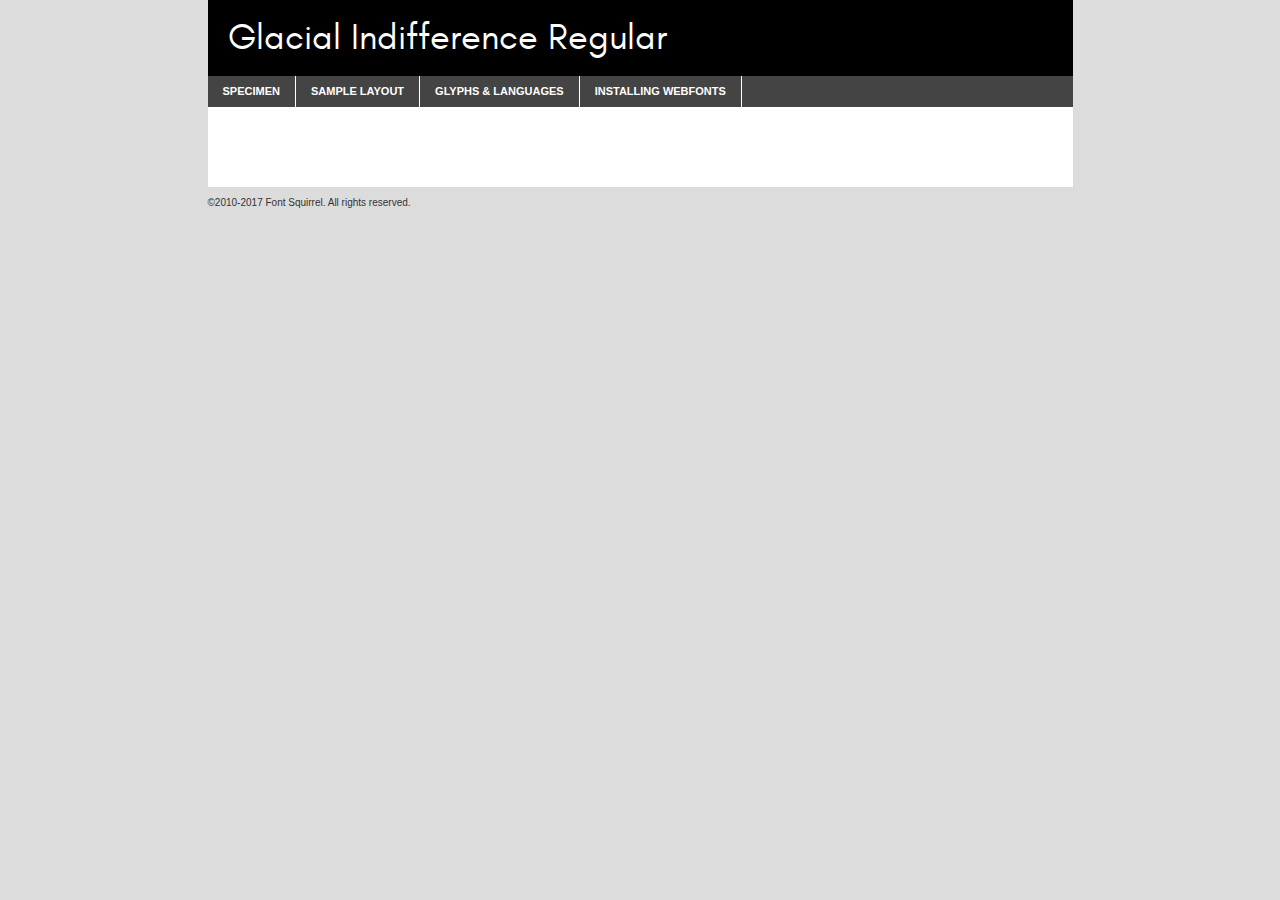
<file: fonts/glacial-indifference/glacialindifference-regular-demo.html>
<!DOCTYPE html PUBLIC "-//W3C//DTD XHTML 1.0 Transitional//EN"
	"http://www.w3.org/TR/xhtml1/DTD/xhtml1-transitional.dtd">

<html xmlns="http://www.w3.org/1999/xhtml" xml:lang="en" lang="en">
<head>
	<meta http-equiv="Content-Type" content="text/html; charset=utf-8" />
	<script src="http://ajax.googleapis.com/ajax/libs/jquery/1.7.2/jquery.min.js" type="text/javascript" charset="utf-8"></script>
	<script type="text/javascript">
	(function($){$.fn.easyTabs=function(option){var param=jQuery.extend({fadeSpeed:"fast",defaultContent:1,activeClass:'active'},option);$(this).each(function(){var thisId="#"+this.id;if(param.defaultContent==''){param.defaultContent=1;}
	if(typeof param.defaultContent=="number")
	{var defaultTab=$(thisId+" .tabs li:eq("+(param.defaultContent-1)+") a").attr('href').substr(1);}else{var defaultTab=param.defaultContent;}
	$(thisId+" .tabs li a").each(function(){var tabToHide=$(this).attr('href').substr(1);$("#"+tabToHide).addClass('easytabs-tab-content');});hideAll();changeContent(defaultTab);function hideAll(){$(thisId+" .easytabs-tab-content").hide();}
	function changeContent(tabId){hideAll();$(thisId+" .tabs li").removeClass(param.activeClass);$(thisId+" .tabs li a[href=#"+tabId+"]").closest('li').addClass(param.activeClass);if(param.fadeSpeed!="none")
	{$(thisId+" #"+tabId).fadeIn(param.fadeSpeed);}else{$(thisId+" #"+tabId).show();}}
	$(thisId+" .tabs li").click(function(){var tabId=$(this).find('a').attr('href').substr(1);changeContent(tabId);return false;});});}})(jQuery);
	</script>
	<link rel="stylesheet" href="specimen_files/specimen_stylesheet.css" type="text/css" charset="utf-8" />
	<link rel="stylesheet" href="stylesheet.css" type="text/css" charset="utf-8" />

	<style type="text/css">
					body{
				font-family: 'glacial_indifferenceregular';
							}
		</style>

	<title>Glacial Indifference Regular Specimen</title>
	
	
	<script type="text/javascript" charset="utf-8">
		$(document).ready(function() {
			$('#container').easyTabs({defaultContent:1});
		});
	</script>
</head>

<body>
<div id="container">
	<div id="header">
		Glacial Indifference Regular	</div>
	<ul class="tabs">
		<li><a href="#specimen">Specimen</a></li>
		<li><a href="#layout">Sample Layout</a></li>
				<li><a href="#glyphs">Glyphs &amp; Languages</a></li>
		<li><a href="#installing">Installing Webfonts</a></li>
		
	</ul>
	
	<div id="main_content">

		
			<div id="specimen">
		
				<div class="section">
					<div class="grid12 firstcol">
						<div class="huge">AaBb</div>
					</div>
				</div>
		
				<div class="section">
					<div class="glyph_range">A&#x200B;B&#x200b;C&#x200b;D&#x200b;E&#x200b;F&#x200b;G&#x200b;H&#x200b;I&#x200b;J&#x200b;K&#x200b;L&#x200b;M&#x200b;N&#x200b;O&#x200b;P&#x200b;Q&#x200b;R&#x200b;S&#x200b;T&#x200b;U&#x200b;V&#x200b;W&#x200b;X&#x200b;Y&#x200b;Z&#x200b;a&#x200b;b&#x200b;c&#x200b;d&#x200b;e&#x200b;f&#x200b;g&#x200b;h&#x200b;i&#x200b;j&#x200b;k&#x200b;l&#x200b;m&#x200b;n&#x200b;o&#x200b;p&#x200b;q&#x200b;r&#x200b;s&#x200b;t&#x200b;u&#x200b;v&#x200b;w&#x200b;x&#x200b;y&#x200b;z&#x200b;1&#x200b;2&#x200b;3&#x200b;4&#x200b;5&#x200b;6&#x200b;7&#x200b;8&#x200b;9&#x200b;0&#x200b;&amp;&#x200b;.&#x200b;,&#x200b;?&#x200b;!&#x200b;&#64;&#x200b;(&#x200b;)&#x200b;#&#x200b;$&#x200b;%&#x200b;*&#x200b;+&#x200b;-&#x200b;=&#x200b;:&#x200b;;</div>
				</div>
				<div class="section">
					<div class="grid12 firstcol">
						<table class="sample_table">
							<tr><td>10</td><td class="size10">abcdefghijklmnopqrstuvwxyzABCDEFGHIJKLMNOPQRSTUVWXYZ0123456789abcdefghijklmnopqrstuvwxyzABCDEFGHIJKLMNOPQRSTUVWXYZ0123456789abcdefghijklmnopqrstuvwxyzABCDEFGHIJKLMNOPQRSTUVWXYZ</td></tr>
							<tr><td>11</td><td class="size11">abcdefghijklmnopqrstuvwxyzABCDEFGHIJKLMNOPQRSTUVWXYZ0123456789abcdefghijklmnopqrstuvwxyzABCDEFGHIJKLMNOPQRSTUVWXYZ0123456789abcdefghijklmnopqrstuvwxyzABCDEFGHIJKLMNOPQRSTUVWXYZ</td></tr>
							<tr><td>12</td><td class="size12">abcdefghijklmnopqrstuvwxyzABCDEFGHIJKLMNOPQRSTUVWXYZ0123456789abcdefghijklmnopqrstuvwxyzABCDEFGHIJKLMNOPQRSTUVWXYZ0123456789abcdefghijklmnopqrstuvwxyzABCDEFGHIJKLMNOPQRSTUVWXYZ</td></tr>
							<tr><td>13</td><td class="size13">abcdefghijklmnopqrstuvwxyzABCDEFGHIJKLMNOPQRSTUVWXYZ0123456789abcdefghijklmnopqrstuvwxyzABCDEFGHIJKLMNOPQRSTUVWXYZ0123456789abcdefghijklmnopqrstuvwxyzABCDEFGHIJKLMNOPQRSTUVWXYZ</td></tr>
							<tr><td>14</td><td class="size14">abcdefghijklmnopqrstuvwxyzABCDEFGHIJKLMNOPQRSTUVWXYZ0123456789abcdefghijklmnopqrstuvwxyzABCDEFGHIJKLMNOPQRSTUVWXYZ0123456789abcdefghijklmnopqrstuvwxyzABCDEFGHIJKLMNOPQRSTUVWXYZ</td></tr>
							<tr><td>16</td><td class="size16">abcdefghijklmnopqrstuvwxyzABCDEFGHIJKLMNOPQRSTUVWXYZ0123456789abcdefghijklmnopqrstuvwxyzABCDEFGHIJKLMNOPQRSTUVWXYZ</td></tr>
							<tr><td>18</td><td class="size18">abcdefghijklmnopqrstuvwxyzABCDEFGHIJKLMNOPQRSTUVWXYZ0123456789abcdefghijklmnopqrstuvwxyzABCDEFGHIJKLMNOPQRSTUVWXYZ</td></tr>
							<tr><td>20</td><td class="size20">abcdefghijklmnopqrstuvwxyzABCDEFGHIJKLMNOPQRSTUVWXYZ0123456789abcdefghijklmnopqrstuvwxyzABCDEFGHIJKLMNOPQRSTUVWXYZ</td></tr>
							<tr><td>24</td><td class="size24">abcdefghijklmnopqrstuvwxyzABCDEFGHIJKLMNOPQRSTUVWXYZ0123456789abcdefghijklmnopqrstuvwxyzABCDEFGHIJKLMNOPQRSTUVWXYZ</td></tr>
							<tr><td>30</td><td class="size30">abcdefghijklmnopqrstuvwxyzABCDEFGHIJKLMNOPQRSTUVWXYZ0123456789abcdefghijklmnopqrstuvwxyzABCDEFGHIJKLMNOPQRSTUVWXYZ</td></tr>
							<tr><td>36</td><td class="size36">abcdefghijklmnopqrstuvwxyzABCDEFGHIJKLMNOPQRSTUVWXYZ0123456789abcdefghijklmnopqrstuvwxyzABCDEFGHIJKLMNOPQRSTUVWXYZ</td></tr>
							<tr><td>48</td><td class="size48">abcdefghijklmnopqrstuvwxyzABCDEFGHIJKLMNOPQRSTUVWXYZ0123456789abcdefghijklmnopqrstuvwxyzABCDEFGHIJKLMNOPQRSTUVWXYZ</td></tr>
							<tr><td>60</td><td class="size60">abcdefghijklmnopqrstuvwxyzABCDEFGHIJKLMNOPQRSTUVWXYZ0123456789abcdefghijklmnopqrstuvwxyzABCDEFGHIJKLMNOPQRSTUVWXYZ</td></tr>
							<tr><td>72</td><td class="size72">abcdefghijklmnopqrstuvwxyzABCDEFGHIJKLMNOPQRSTUVWXYZ0123456789abcdefghijklmnopqrstuvwxyzABCDEFGHIJKLMNOPQRSTUVWXYZ</td></tr>
							<tr><td>90</td><td class="size90">abcdefghijklmnopqrstuvwxyzABCDEFGHIJKLMNOPQRSTUVWXYZ0123456789abcdefghijklmnopqrstuvwxyzABCDEFGHIJKLMNOPQRSTUVWXYZ</td></tr>
						</table>
				
					</div>
			
				</div>
		
		
		
								<div class="section" id="bodycomparison">


										<div id="xheight">
				<div class="fontbody">&#x25FC;&#x25FC;&#x25FC;&#x25FC;&#x25FC;&#x25FC;&#x25FC;&#x25FC;&#x25FC;&#x25FC;&#x25FC;&#x25FC;&#x25FC;&#x25FC;&#x25FC;&#x25FC;&#x25FC;&#x25FC;&#x25FC;&#x25FC;&#x25FC;&#x25FC;&#x25FC;&#x25FC;&#x25FC;&#x25FC;&#x25FC;&#x25FC;&#x25FC;&#x25FC;&#x25FC;&#x25FC;&#x25FC;&#x25FC;&#x25FC;&#x25FC;&#x25FC;&#x25FC;&#x25FC;&#x25FC;&#x25FC;&#x25FC;&#x25FC;&#x25FC;&#x25FC;&#x25FC;&#x25FC;&#x25FC;&#x25FC;&#x25FC;&#x25FC;&#x25FC;&#x25FC;&#x25FC;&#x25FC;&#x25FC;&#x25FC;&#x25FC;&#x25FC;&#x25FC;&#x25FC;&#x25FC;&#x25FC;&#x25FC;&#x25FC;&#x25FC;&#x25FC;&#x25FC;&#x25FC;&#x25FC;&#x25FC;&#x25FC;&#x25FC;&#x25FC;&#x25FC;&#x25FC;&#x25FC;&#x25FC;&#x25FC;&#x25FC;&#x25FC;&#x25FC;&#x25FC;&#x25FC;&#x25FC;&#x25FC;&#x25FC;&#x25FC;&#x25FC;&#x25FC;&#x25FC;&#x25FC;&#x25FC;&#x25FC;&#x25FC;&#x25FC;&#x25FC;&#x25FC;&#x25FC;body</div><div class="arialbody">body</div><div class="verdanabody">body</div><div class="georgiabody">body</div></div>
										<div class="fontbody" style="z-index:1">
											body<span>Glacial Indifference Regular</span>
										</div>
										<div class="arialbody" style="z-index:1">
											body<span>Arial</span>
										</div>
										<div class="verdanabody" style="z-index:1">
											body<span>Verdana</span>
										</div>
										<div class="georgiabody" style="z-index:1">
											body<span>Georgia</span>
										</div>



								</div>
		
		
				<div class="section psample psample_row1" id="">
					
					<div class="grid2 firstcol">
						<p class="size10"><span>10.</span>Aenean lacinia bibendum nulla sed consectetur. Fusce dapibus, tellus ac cursus commodo, tortor mauris condimentum nibh, ut fermentum massa justo sit amet risus. Nullam id dolor id nibh ultricies vehicula ut id elit. Cum sociis natoque penatibus et magnis dis parturient montes, nascetur ridiculus mus. Nulla vitae elit libero, a pharetra augue.</p>
			
					</div>
					<div class="grid3">
						<p class="size11"><span>11.</span>Aenean lacinia bibendum nulla sed consectetur. Fusce dapibus, tellus ac cursus commodo, tortor mauris condimentum nibh, ut fermentum massa justo sit amet risus. Nullam id dolor id nibh ultricies vehicula ut id elit. Cum sociis natoque penatibus et magnis dis parturient montes, nascetur ridiculus mus. Nulla vitae elit libero, a pharetra augue.</p>
			
					</div>
					<div class="grid3">
						<p class="size12"><span>12.</span>Aenean lacinia bibendum nulla sed consectetur. Fusce dapibus, tellus ac cursus commodo, tortor mauris condimentum nibh, ut fermentum massa justo sit amet risus. Nullam id dolor id nibh ultricies vehicula ut id elit. Cum sociis natoque penatibus et magnis dis parturient montes, nascetur ridiculus mus. Nulla vitae elit libero, a pharetra augue.</p>
			
					</div>
					<div class="grid4">
						<p class="size13"><span>13.</span>Aenean lacinia bibendum nulla sed consectetur. Fusce dapibus, tellus ac cursus commodo, tortor mauris condimentum nibh, ut fermentum massa justo sit amet risus. Nullam id dolor id nibh ultricies vehicula ut id elit. Cum sociis natoque penatibus et magnis dis parturient montes, nascetur ridiculus mus. Nulla vitae elit libero, a pharetra augue.</p>
			
					</div>
					<div class="white_blend"></div>
					
				</div>
				<div class="section psample psample_row2" id="">
					<div class="grid3 firstcol">
						<p class="size14"><span>14.</span>Aenean lacinia bibendum nulla sed consectetur. Fusce dapibus, tellus ac cursus commodo, tortor mauris condimentum nibh, ut fermentum massa justo sit amet risus. Nullam id dolor id nibh ultricies vehicula ut id elit. Cum sociis natoque penatibus et magnis dis parturient montes, nascetur ridiculus mus. Nulla vitae elit libero, a pharetra augue.</p>
			
					</div>
					<div class="grid4">
						<p class="size16"><span>16.</span>Aenean lacinia bibendum nulla sed consectetur. Fusce dapibus, tellus ac cursus commodo, tortor mauris condimentum nibh, ut fermentum massa justo sit amet risus. Nullam id dolor id nibh ultricies vehicula ut id elit. Cum sociis natoque penatibus et magnis dis parturient montes, nascetur ridiculus mus. Nulla vitae elit libero, a pharetra augue.</p>
			
					</div>
					<div class="grid5">
						<p class="size18"><span>18.</span>Aenean lacinia bibendum nulla sed consectetur. Fusce dapibus, tellus ac cursus commodo, tortor mauris condimentum nibh, ut fermentum massa justo sit amet risus. Nullam id dolor id nibh ultricies vehicula ut id elit. Cum sociis natoque penatibus et magnis dis parturient montes, nascetur ridiculus mus. Nulla vitae elit libero, a pharetra augue.</p>
			
					</div>

					<div class="white_blend"></div>

				</div>
				
				<div class="section psample psample_row3" id="">
					<div class="grid5 firstcol">
						<p class="size20"><span>20.</span>Aenean lacinia bibendum nulla sed consectetur. Fusce dapibus, tellus ac cursus commodo, tortor mauris condimentum nibh, ut fermentum massa justo sit amet risus. Nullam id dolor id nibh ultricies vehicula ut id elit. Cum sociis natoque penatibus et magnis dis parturient montes, nascetur ridiculus mus. Nulla vitae elit libero, a pharetra augue.</p>
					</div>
					<div class="grid7">
						<p class="size24"><span>24.</span>Aenean lacinia bibendum nulla sed consectetur. Fusce dapibus, tellus ac cursus commodo, tortor mauris condimentum nibh, ut fermentum massa justo sit amet risus. Nullam id dolor id nibh ultricies vehicula ut id elit. Cum sociis natoque penatibus et magnis dis parturient montes, nascetur ridiculus mus. Nulla vitae elit libero, a pharetra augue.</p>
					</div>
					
					<div class="white_blend"></div>
					
				</div>
				
				<div class="section psample psample_row4" id="">
					<div class="grid12 firstcol">
						<p class="size30"><span>30.</span>Aenean lacinia bibendum nulla sed consectetur. Fusce dapibus, tellus ac cursus commodo, tortor mauris condimentum nibh, ut fermentum massa justo sit amet risus. Nullam id dolor id nibh ultricies vehicula ut id elit. Cum sociis natoque penatibus et magnis dis parturient montes, nascetur ridiculus mus. Nulla vitae elit libero, a pharetra augue.</p>
					</div>
					<div class="white_blend"></div>
					
				</div>
				
				
				
				<div class="section psample psample_row1 fullreverse">
					<div class="grid2 firstcol">
						<p class="size10"><span>10.</span>Aenean lacinia bibendum nulla sed consectetur. Fusce dapibus, tellus ac cursus commodo, tortor mauris condimentum nibh, ut fermentum massa justo sit amet risus. Nullam id dolor id nibh ultricies vehicula ut id elit. Cum sociis natoque penatibus et magnis dis parturient montes, nascetur ridiculus mus. Nulla vitae elit libero, a pharetra augue.</p>
			
					</div>
					<div class="grid3">
						<p class="size11"><span>11.</span>Aenean lacinia bibendum nulla sed consectetur. Fusce dapibus, tellus ac cursus commodo, tortor mauris condimentum nibh, ut fermentum massa justo sit amet risus. Nullam id dolor id nibh ultricies vehicula ut id elit. Cum sociis natoque penatibus et magnis dis parturient montes, nascetur ridiculus mus. Nulla vitae elit libero, a pharetra augue.</p>
			
					</div>
					<div class="grid3">
						<p class="size12"><span>12.</span>Aenean lacinia bibendum nulla sed consectetur. Fusce dapibus, tellus ac cursus commodo, tortor mauris condimentum nibh, ut fermentum massa justo sit amet risus. Nullam id dolor id nibh ultricies vehicula ut id elit. Cum sociis natoque penatibus et magnis dis parturient montes, nascetur ridiculus mus. Nulla vitae elit libero, a pharetra augue.</p>
			
					</div>
					<div class="grid4">
						<p class="size13"><span>13.</span>Aenean lacinia bibendum nulla sed consectetur. Fusce dapibus, tellus ac cursus commodo, tortor mauris condimentum nibh, ut fermentum massa justo sit amet risus. Nullam id dolor id nibh ultricies vehicula ut id elit. Cum sociis natoque penatibus et magnis dis parturient montes, nascetur ridiculus mus. Nulla vitae elit libero, a pharetra augue.</p>
			
					</div>
					<div class="black_blend"></div>
					
				</div>
				
				<div class="section psample psample_row2 fullreverse">
					<div class="grid3 firstcol">
						<p class="size14"><span>14.</span>Aenean lacinia bibendum nulla sed consectetur. Fusce dapibus, tellus ac cursus commodo, tortor mauris condimentum nibh, ut fermentum massa justo sit amet risus. Nullam id dolor id nibh ultricies vehicula ut id elit. Cum sociis natoque penatibus et magnis dis parturient montes, nascetur ridiculus mus. Nulla vitae elit libero, a pharetra augue.</p>
			
					</div>
					<div class="grid4">
						<p class="size16"><span>16.</span>Aenean lacinia bibendum nulla sed consectetur. Fusce dapibus, tellus ac cursus commodo, tortor mauris condimentum nibh, ut fermentum massa justo sit amet risus. Nullam id dolor id nibh ultricies vehicula ut id elit. Cum sociis natoque penatibus et magnis dis parturient montes, nascetur ridiculus mus. Nulla vitae elit libero, a pharetra augue.</p>
			
					</div>
					<div class="grid5">
						<p class="size18"><span>18.</span>Aenean lacinia bibendum nulla sed consectetur. Fusce dapibus, tellus ac cursus commodo, tortor mauris condimentum nibh, ut fermentum massa justo sit amet risus. Nullam id dolor id nibh ultricies vehicula ut id elit. Cum sociis natoque penatibus et magnis dis parturient montes, nascetur ridiculus mus. Nulla vitae elit libero, a pharetra augue.</p>
			
					</div>
					<div class="black_blend"></div>

				</div>
				
				<div class="section psample fullreverse psample_row3" id="">
					<div class="grid5 firstcol">
						<p class="size20"><span>20.</span>Aenean lacinia bibendum nulla sed consectetur. Fusce dapibus, tellus ac cursus commodo, tortor mauris condimentum nibh, ut fermentum massa justo sit amet risus. Nullam id dolor id nibh ultricies vehicula ut id elit. Cum sociis natoque penatibus et magnis dis parturient montes, nascetur ridiculus mus. Nulla vitae elit libero, a pharetra augue.</p>
					</div>
					<div class="grid7">
						<p class="size24"><span>24.</span>Aenean lacinia bibendum nulla sed consectetur. Fusce dapibus, tellus ac cursus commodo, tortor mauris condimentum nibh, ut fermentum massa justo sit amet risus. Nullam id dolor id nibh ultricies vehicula ut id elit. Cum sociis natoque penatibus et magnis dis parturient montes, nascetur ridiculus mus. Nulla vitae elit libero, a pharetra augue.</p>
					</div>
					
					<div class="black_blend"></div>
					
				</div>
				
				<div class="section psample fullreverse psample_row4" id="" style="border-bottom: 20px #000 solid;">
					<div class="grid12 firstcol">
						<p class="size30"><span>30.</span>Aenean lacinia bibendum nulla sed consectetur. Fusce dapibus, tellus ac cursus commodo, tortor mauris condimentum nibh, ut fermentum massa justo sit amet risus. Nullam id dolor id nibh ultricies vehicula ut id elit. Cum sociis natoque penatibus et magnis dis parturient montes, nascetur ridiculus mus. Nulla vitae elit libero, a pharetra augue.</p>
					</div>
					<div class="black_blend"></div>
					
				</div>
				
				
				
				
			</div>
			
			<div id="layout">
				
				<div class="section">
					
					<div class="grid12 firstcol">
						<h1>Lorem Ipsum Dolor</h1>
						<h2>Etiam porta sem malesuada magna mollis euismod</h2>
						
						<p class="byline">By <a href="#link">Aenean Lacinia</a></p>
					</div>
				</div>
				<div class="section">
					<div class="grid8 firstcol">
						<p class="large">Donec sed odio dui. Morbi leo risus, porta ac consectetur ac, vestibulum at eros. Fusce dapibus, tellus ac cursus commodo, tortor mauris condimentum nibh, ut fermentum massa justo sit amet risus. </p>

						
						<h3>Pellentesque ornare sem</h3>

						<p>Maecenas sed diam eget risus varius blandit sit amet non magna. Maecenas faucibus mollis interdum. Donec ullamcorper nulla non metus auctor fringilla. Nullam id dolor id nibh ultricies vehicula ut id elit. Nullam id dolor id nibh ultricies vehicula ut id elit. </p>

						<p>Aenean eu leo quam. Pellentesque ornare sem lacinia quam venenatis vestibulum. Lorem ipsum dolor sit amet, consectetur adipiscing elit. Cum sociis natoque penatibus et magnis dis parturient montes, nascetur ridiculus mus. </p>

						<p>Nulla vitae elit libero, a pharetra augue. Praesent commodo cursus magna, vel scelerisque nisl consectetur et. Aenean lacinia bibendum nulla sed consectetur. </p>

						<p>Nullam quis risus eget urna mollis ornare vel eu leo. Nullam quis risus eget urna mollis ornare vel eu leo. Maecenas sed diam eget risus varius blandit sit amet non magna. Donec ullamcorper nulla non metus auctor fringilla. </p>

						<h3>Cras mattis consectetur</h3>

						<p>Aenean eu leo quam. Pellentesque ornare sem lacinia quam venenatis vestibulum. Aenean lacinia bibendum nulla sed consectetur. Integer posuere erat a ante venenatis dapibus posuere velit aliquet. Cras mattis consectetur purus sit amet fermentum. </p>

						<p>Nullam id dolor id nibh ultricies vehicula ut id elit. Nullam quis risus eget urna mollis ornare vel eu leo. Cras mattis consectetur purus sit amet fermentum.</p>
					</div>
					
					<div class="grid4 sidebar">
						
						<div class="box reverse">
							<p class="last">Nullam quis risus eget urna mollis ornare vel eu leo. Donec ullamcorper nulla non metus auctor fringilla. Cras mattis consectetur purus sit amet fermentum. Sed posuere consectetur est at lobortis. Lorem ipsum dolor sit amet, consectetur adipiscing elit. </p>
						</div>
						
						<p class="caption">Maecenas sed diam eget risus varius.</p>

						<p>Vestibulum id ligula porta felis euismod semper. Integer posuere erat a ante venenatis dapibus posuere velit aliquet. Vestibulum id ligula porta felis euismod semper. Sed posuere consectetur est at lobortis. Maecenas sed diam eget risus varius blandit sit amet non magna. Fusce dapibus, tellus ac cursus commodo, tortor mauris condimentum nibh, ut fermentum massa justo sit amet risus. </p>

					

						<p>Duis mollis, est non commodo luctus, nisi erat porttitor ligula, eget lacinia odio sem nec elit. Aenean lacinia bibendum nulla sed consectetur. Vivamus sagittis lacus vel augue laoreet rutrum faucibus dolor auctor. Aenean lacinia bibendum nulla sed consectetur. Nullam quis risus eget urna mollis ornare vel eu leo. </p>

						<p>Praesent commodo cursus magna, vel scelerisque nisl consectetur et. Donec ullamcorper nulla non metus auctor fringilla. Maecenas faucibus mollis interdum. Fusce dapibus, tellus ac cursus commodo, tortor mauris condimentum nibh, ut fermentum massa justo sit amet risus. </p>

					</div>
				</div>
				
			</div>


			



		<div id="glyphs">
			<div class="section">
				<div class="grid12 firstcol">
			
				<h1>Language Support</h1>
				<p>The subset of Glacial Indifference Regular in this kit supports the following languages:<br />
			
					Albanian, Basque, Breton, Chamorro, Danish, English, Faroese, Finnish, Frisian, Galician, German, Icelandic, Italian, Malagasy, Norwegian, Portuguese, Alsatian, Arapaho, Arrernte, Aymara, Bislama, Cebuano, Corsican, Fijian, French_creole, Genoese, Gilbertese, Greenlandic, Haitian_creole, Hiligaynon, Hmong, Hopi, Ibanag, Iloko_ilokano, Indonesian, Interglossa_glosa, Interlingua, Irish_gaelic, Jerriais, Lojban, Lombard, Luxembourgeois, Manx, Mohawk, Norfolk_pitcairnese, Occitan, Oromo, Pangasinan, Papiamento, Piedmontese, Potawatomi, Rhaeto-romance, Romansh, Rotokas, Sami_lule, Samoan, Sardinian, Scots_gaelic, Seychelles_creole, Shona, Sicilian, Somali, Southern_ndebele, Swahili, Swati_swazi, Tagalog_filipino_pilipino, Tetum, Tok_pisin, Uyghur_latinized, Volapuk, Walloon, Warlpiri, Xhosa, Yapese, Zulu, Latinbasic, Ubasic, Demo				</p>
				<h1>Glyph Chart</h1>
				<p>The subset of Glacial Indifference Regular in this kit includes all the glyphs listed below. Unicode entities are included above each glyph to help you insert individual characters into your layout.</p>
				<div id="glyph_chart">
			
																														 <div><p>&amp;#13;</p>&#13;</div>
																				 <div><p>&amp;#32;</p>&#32;</div>
																				 <div><p>&amp;#33;</p>&#33;</div>
																				 <div><p>&amp;#34;</p>&#34;</div>
																				 <div><p>&amp;#35;</p>&#35;</div>
																				 <div><p>&amp;#36;</p>&#36;</div>
																				 <div><p>&amp;#37;</p>&#37;</div>
																				 <div><p>&amp;#38;</p>&#38;</div>
																				 <div><p>&amp;#39;</p>&#39;</div>
																				 <div><p>&amp;#40;</p>&#40;</div>
																				 <div><p>&amp;#41;</p>&#41;</div>
																				 <div><p>&amp;#42;</p>&#42;</div>
																				 <div><p>&amp;#43;</p>&#43;</div>
																				 <div><p>&amp;#44;</p>&#44;</div>
																				 <div><p>&amp;#45;</p>&#45;</div>
																				 <div><p>&amp;#46;</p>&#46;</div>
																				 <div><p>&amp;#47;</p>&#47;</div>
																				 <div><p>&amp;#48;</p>&#48;</div>
																				 <div><p>&amp;#49;</p>&#49;</div>
																				 <div><p>&amp;#50;</p>&#50;</div>
																				 <div><p>&amp;#51;</p>&#51;</div>
																				 <div><p>&amp;#52;</p>&#52;</div>
																				 <div><p>&amp;#53;</p>&#53;</div>
																				 <div><p>&amp;#54;</p>&#54;</div>
																				 <div><p>&amp;#55;</p>&#55;</div>
																				 <div><p>&amp;#56;</p>&#56;</div>
																				 <div><p>&amp;#57;</p>&#57;</div>
																				 <div><p>&amp;#58;</p>&#58;</div>
																				 <div><p>&amp;#59;</p>&#59;</div>
																				 <div><p>&amp;#60;</p>&#60;</div>
																				 <div><p>&amp;#61;</p>&#61;</div>
																				 <div><p>&amp;#62;</p>&#62;</div>
																				 <div><p>&amp;#63;</p>&#63;</div>
																				 <div><p>&amp;#64;</p>&#64;</div>
																				 <div><p>&amp;#65;</p>&#65;</div>
																				 <div><p>&amp;#66;</p>&#66;</div>
																				 <div><p>&amp;#67;</p>&#67;</div>
																				 <div><p>&amp;#68;</p>&#68;</div>
																				 <div><p>&amp;#69;</p>&#69;</div>
																				 <div><p>&amp;#70;</p>&#70;</div>
																				 <div><p>&amp;#71;</p>&#71;</div>
																				 <div><p>&amp;#72;</p>&#72;</div>
																				 <div><p>&amp;#73;</p>&#73;</div>
																				 <div><p>&amp;#74;</p>&#74;</div>
																				 <div><p>&amp;#75;</p>&#75;</div>
																				 <div><p>&amp;#76;</p>&#76;</div>
																				 <div><p>&amp;#77;</p>&#77;</div>
																				 <div><p>&amp;#78;</p>&#78;</div>
																				 <div><p>&amp;#79;</p>&#79;</div>
																				 <div><p>&amp;#80;</p>&#80;</div>
																				 <div><p>&amp;#81;</p>&#81;</div>
																				 <div><p>&amp;#82;</p>&#82;</div>
																				 <div><p>&amp;#83;</p>&#83;</div>
																				 <div><p>&amp;#84;</p>&#84;</div>
																				 <div><p>&amp;#85;</p>&#85;</div>
																				 <div><p>&amp;#86;</p>&#86;</div>
																				 <div><p>&amp;#87;</p>&#87;</div>
																				 <div><p>&amp;#88;</p>&#88;</div>
																				 <div><p>&amp;#89;</p>&#89;</div>
																				 <div><p>&amp;#90;</p>&#90;</div>
																				 <div><p>&amp;#91;</p>&#91;</div>
																				 <div><p>&amp;#92;</p>&#92;</div>
																				 <div><p>&amp;#93;</p>&#93;</div>
																				 <div><p>&amp;#94;</p>&#94;</div>
																				 <div><p>&amp;#95;</p>&#95;</div>
																				 <div><p>&amp;#96;</p>&#96;</div>
																				 <div><p>&amp;#97;</p>&#97;</div>
																				 <div><p>&amp;#98;</p>&#98;</div>
																				 <div><p>&amp;#99;</p>&#99;</div>
																				 <div><p>&amp;#100;</p>&#100;</div>
																				 <div><p>&amp;#101;</p>&#101;</div>
																				 <div><p>&amp;#102;</p>&#102;</div>
																				 <div><p>&amp;#103;</p>&#103;</div>
																				 <div><p>&amp;#104;</p>&#104;</div>
																				 <div><p>&amp;#105;</p>&#105;</div>
																				 <div><p>&amp;#106;</p>&#106;</div>
																				 <div><p>&amp;#107;</p>&#107;</div>
																				 <div><p>&amp;#108;</p>&#108;</div>
																				 <div><p>&amp;#109;</p>&#109;</div>
																				 <div><p>&amp;#110;</p>&#110;</div>
																				 <div><p>&amp;#111;</p>&#111;</div>
																				 <div><p>&amp;#112;</p>&#112;</div>
																				 <div><p>&amp;#113;</p>&#113;</div>
																				 <div><p>&amp;#114;</p>&#114;</div>
																				 <div><p>&amp;#115;</p>&#115;</div>
																				 <div><p>&amp;#116;</p>&#116;</div>
																				 <div><p>&amp;#117;</p>&#117;</div>
																				 <div><p>&amp;#118;</p>&#118;</div>
																				 <div><p>&amp;#119;</p>&#119;</div>
																				 <div><p>&amp;#120;</p>&#120;</div>
																				 <div><p>&amp;#121;</p>&#121;</div>
																				 <div><p>&amp;#122;</p>&#122;</div>
																				 <div><p>&amp;#123;</p>&#123;</div>
																				 <div><p>&amp;#124;</p>&#124;</div>
																				 <div><p>&amp;#125;</p>&#125;</div>
																				 <div><p>&amp;#126;</p>&#126;</div>
																				 <div><p>&amp;#160;</p>&#160;</div>
																				 <div><p>&amp;#168;</p>&#168;</div>
																				 <div><p>&amp;#169;</p>&#169;</div>
																				 <div><p>&amp;#173;</p>&#173;</div>
																				 <div><p>&amp;#174;</p>&#174;</div>
																				 <div><p>&amp;#176;</p>&#176;</div>
																				 <div><p>&amp;#180;</p>&#180;</div>
																				 <div><p>&amp;#182;</p>&#182;</div>
																				 <div><p>&amp;#184;</p>&#184;</div>
																				 <div><p>&amp;#192;</p>&#192;</div>
																				 <div><p>&amp;#193;</p>&#193;</div>
																				 <div><p>&amp;#194;</p>&#194;</div>
																				 <div><p>&amp;#195;</p>&#195;</div>
																				 <div><p>&amp;#196;</p>&#196;</div>
																				 <div><p>&amp;#197;</p>&#197;</div>
																				 <div><p>&amp;#198;</p>&#198;</div>
																				 <div><p>&amp;#199;</p>&#199;</div>
																				 <div><p>&amp;#200;</p>&#200;</div>
																				 <div><p>&amp;#201;</p>&#201;</div>
																				 <div><p>&amp;#202;</p>&#202;</div>
																				 <div><p>&amp;#203;</p>&#203;</div>
																				 <div><p>&amp;#204;</p>&#204;</div>
																				 <div><p>&amp;#205;</p>&#205;</div>
																				 <div><p>&amp;#206;</p>&#206;</div>
																				 <div><p>&amp;#207;</p>&#207;</div>
																				 <div><p>&amp;#208;</p>&#208;</div>
																				 <div><p>&amp;#209;</p>&#209;</div>
																				 <div><p>&amp;#210;</p>&#210;</div>
																				 <div><p>&amp;#211;</p>&#211;</div>
																				 <div><p>&amp;#212;</p>&#212;</div>
																				 <div><p>&amp;#213;</p>&#213;</div>
																				 <div><p>&amp;#214;</p>&#214;</div>
																				 <div><p>&amp;#215;</p>&#215;</div>
																				 <div><p>&amp;#216;</p>&#216;</div>
																				 <div><p>&amp;#217;</p>&#217;</div>
																				 <div><p>&amp;#218;</p>&#218;</div>
																				 <div><p>&amp;#219;</p>&#219;</div>
																				 <div><p>&amp;#220;</p>&#220;</div>
																				 <div><p>&amp;#221;</p>&#221;</div>
																				 <div><p>&amp;#222;</p>&#222;</div>
																				 <div><p>&amp;#223;</p>&#223;</div>
																				 <div><p>&amp;#224;</p>&#224;</div>
																				 <div><p>&amp;#225;</p>&#225;</div>
																				 <div><p>&amp;#226;</p>&#226;</div>
																				 <div><p>&amp;#227;</p>&#227;</div>
																				 <div><p>&amp;#228;</p>&#228;</div>
																				 <div><p>&amp;#229;</p>&#229;</div>
																				 <div><p>&amp;#230;</p>&#230;</div>
																				 <div><p>&amp;#231;</p>&#231;</div>
																				 <div><p>&amp;#232;</p>&#232;</div>
																				 <div><p>&amp;#233;</p>&#233;</div>
																				 <div><p>&amp;#234;</p>&#234;</div>
																				 <div><p>&amp;#235;</p>&#235;</div>
																				 <div><p>&amp;#236;</p>&#236;</div>
																				 <div><p>&amp;#237;</p>&#237;</div>
																				 <div><p>&amp;#238;</p>&#238;</div>
																				 <div><p>&amp;#239;</p>&#239;</div>
																				 <div><p>&amp;#240;</p>&#240;</div>
																				 <div><p>&amp;#241;</p>&#241;</div>
																				 <div><p>&amp;#242;</p>&#242;</div>
																				 <div><p>&amp;#243;</p>&#243;</div>
																				 <div><p>&amp;#244;</p>&#244;</div>
																				 <div><p>&amp;#245;</p>&#245;</div>
																				 <div><p>&amp;#246;</p>&#246;</div>
																				 <div><p>&amp;#247;</p>&#247;</div>
																				 <div><p>&amp;#248;</p>&#248;</div>
																				 <div><p>&amp;#249;</p>&#249;</div>
																				 <div><p>&amp;#250;</p>&#250;</div>
																				 <div><p>&amp;#251;</p>&#251;</div>
																				 <div><p>&amp;#252;</p>&#252;</div>
																				 <div><p>&amp;#253;</p>&#253;</div>
																				 <div><p>&amp;#254;</p>&#254;</div>
																				 <div><p>&amp;#255;</p>&#255;</div>
																				 <div><p>&amp;#338;</p>&#338;</div>
																				 <div><p>&amp;#339;</p>&#339;</div>
																				 <div><p>&amp;#710;</p>&#710;</div>
																				 <div><p>&amp;#732;</p>&#732;</div>
																				 <div><p>&amp;#8192;</p>&#8192;</div>
																				 <div><p>&amp;#8193;</p>&#8193;</div>
																				 <div><p>&amp;#8194;</p>&#8194;</div>
																				 <div><p>&amp;#8195;</p>&#8195;</div>
																				 <div><p>&amp;#8196;</p>&#8196;</div>
																				 <div><p>&amp;#8197;</p>&#8197;</div>
																				 <div><p>&amp;#8198;</p>&#8198;</div>
																				 <div><p>&amp;#8199;</p>&#8199;</div>
																				 <div><p>&amp;#8200;</p>&#8200;</div>
																				 <div><p>&amp;#8201;</p>&#8201;</div>
																				 <div><p>&amp;#8202;</p>&#8202;</div>
																				 <div><p>&amp;#8208;</p>&#8208;</div>
																				 <div><p>&amp;#8209;</p>&#8209;</div>
																				 <div><p>&amp;#8210;</p>&#8210;</div>
																				 <div><p>&amp;#8211;</p>&#8211;</div>
																				 <div><p>&amp;#8212;</p>&#8212;</div>
																				 <div><p>&amp;#8216;</p>&#8216;</div>
																				 <div><p>&amp;#8217;</p>&#8217;</div>
																				 <div><p>&amp;#8220;</p>&#8220;</div>
																				 <div><p>&amp;#8221;</p>&#8221;</div>
																				 <div><p>&amp;#8226;</p>&#8226;</div>
																				 <div><p>&amp;#8230;</p>&#8230;</div>
																				 <div><p>&amp;#8239;</p>&#8239;</div>
																				 <div><p>&amp;#8287;</p>&#8287;</div>
																				 <div><p>&amp;#8482;</p>&#8482;</div>
																				 <div><p>&amp;#9724;</p>&#9724;</div>
																																						</div>	
				</div>
		
		
			</div>
		</div>
		
		
		<div id="specs">
			
		</div>
	
		<div id="installing">
			<div class="section">
				<div class="grid7 firstcol">
					<h1>Installing Webfonts</h1>
					
					<p>Webfonts are supported by all major browser platforms but not all in the same way. There are currently four different font formats that must be included in order to target all browsers. This includes TTF, WOFF, EOT and SVG.</p>
					
					<h2>1. Upload your webfonts</h2>
					<p>You must upload your webfont kit to your website. They should be in or near the same directory as your CSS files.</p>
					
					<h2>2. Include the webfont stylesheet</h2>
					<p>A special CSS @font-face declaration helps the various browsers select the appropriate font it needs without causing you a bunch of headaches. Learn more about this syntax by reading the <a href="https://www.fontspring.com/blog/further-hardening-of-the-bulletproof-syntax">Fontspring blog post</a> about it. The code for it is as follows:</p>


<code>
@font-face{ 
	font-family: 'MyWebFont';
	src: url('WebFont.eot');
	src: url('WebFont.eot?#iefix') format('embedded-opentype'),
	     url('WebFont.woff') format('woff'),
	     url('WebFont.ttf') format('truetype'),
	     url('WebFont.svg#webfont') format('svg');
}
</code>

	<p>We've already gone ahead and generated the code for you. All you have to do is link to the stylesheet in your HTML, like this:</p>
	<code>&lt;link rel=&quot;stylesheet&quot; href=&quot;stylesheet.css&quot; type=&quot;text/css&quot; charset=&quot;utf-8&quot; /&gt;</code>

					<h2>3. Modify your own stylesheet</h2>
					<p>To take advantage of your new fonts, you must tell your stylesheet to use them. Look at the original @font-face declaration above and find the property called "font-family." The name linked there will be what you use to reference the font. Prepend that webfont name to the font stack in the "font-family" property, inside the selector you want to change. For example:</p>
<code>p { font-family: 'WebFont', Arial, sans-serif; }</code>

<h2>4. Test</h2>
<p>Getting webfonts to work cross-browser <em>can</em> be tricky. Use the information in the sidebar to help you if you find that fonts aren't loading in a particular browser.</p>
				</div>
				
				<div class="grid5 sidebar">
					<div class="box">
						<h2>Troubleshooting<br />Font-Face Problems</h2>
						<p>Having trouble getting your webfonts to load in your new website? Here are some tips to sort out what might be the problem.</p>

						<h3>Fonts not showing in any browser</h3>

						<p>This sounds like you need to work on the plumbing. You either did not upload the fonts to the correct directory, or you did not link the fonts properly in the CSS. If you've confirmed that all this is correct and you still have a problem, take a look at your .htaccess file and see if requests are getting intercepted.</p>

						<h3>Fonts not loading in iPhone or iPad</h3>

						<p>The most common problem here is that you are serving the fonts from an IIS server. IIS refuses to serve files that have unknown MIME types. If that is the case, you must set the MIME type for SVG to "image/svg+xml" in the server settings. Follow these instructions from Microsoft if you need help.</p>

						<h3>Fonts not loading in Firefox</h3>

						<p>The primary reason for this failure? You are still using a version Firefox older than 3.5. So upgrade already! If that isn't it, then you are very likely serving fonts from a different domain. Firefox requires that all font assets be served from the same domain. Lastly it is possible that you need to add WOFF to your list of MIME types (if you are serving via IIS.)</p>

						<h3>Fonts not loading in IE</h3>

						<p>Are you looking at Internet Explorer on an actual Windows machine or are you cheating by using a service like Adobe BrowserLab? Many of these screenshot services do not render @font-face for IE. Best to test it on a real machine.</p>

						<h3>Fonts not loading in IE9</h3>

						<p>IE9, like Firefox, requires that fonts be served from the same domain as the website. Make sure that is the case.</p>
					</div>
				</div>
			</div>
			
		</div>
	
	</div>
	<div id="footer">
		<p>&copy;2010-2017 Font Squirrel. All rights reserved.</p>
	</div>
</div>
</body>
</html>
</file>
<file: fonts/glacial-indifference/stylesheet.css>
/*! Generated by Font Squirrel (https://www.fontsquirrel.com) on January 22, 2021 */



@font-face {
    font-family: 'glacial_indifferencebold';
    src: url('glacialindifference-bold-webfont.woff2') format('woff2'),
         url('glacialindifference-bold-webfont.woff') format('woff');
    font-weight: normal;
    font-style: normal;

}




@font-face {
    font-family: 'glacial_indifferenceitalic';
    src: url('glacialindifference-italic-webfont.woff2') format('woff2'),
         url('glacialindifference-italic-webfont.woff') format('woff');
    font-weight: normal;
    font-style: normal;

}




@font-face {
    font-family: 'glacial_indifferenceregular';
    src: url('glacialindifference-regular-webfont.woff2') format('woff2'),
         url('glacialindifference-regular-webfont.woff') format('woff');
    font-weight: normal;
    font-style: normal;

}
</file>
<file: fonts/glacial-indifference/specimen_files/specimen_stylesheet.css>
@import url('grid_12-825-55-15.css');

/*  
	CSS Reset by Eric Meyer - Released under Public Domain
    http://meyerweb.com/eric/tools/css/reset/
*/
html, body, div, span, applet, object, iframe,
h1, h2, h3, h4, h5, h6, p, blockquote, pre,
a, abbr, acronym, address, big, cite, code,
del, dfn, em, font, img, ins, kbd, q, s, samp,
small, strike, strong, sub, sup, tt, var,
b, u, i, center, dl, dt, dd, ol, ul, li,
fieldset, form, label, legend, table, 
caption, tbody, tfoot, thead, tr, th, td 
                  {margin: 0;padding: 0;border: 0;outline: 0;
                  font-size: 100%;vertical-align: baseline;
                  background: transparent;}
body              {line-height: 1;}
ol, ul            {list-style: none;}
blockquote, q     {quotes: none;}
blockquote:before, blockquote:after,
q:before, q:after {content: '';	content: none;}
:focus            {outline: 0;}
ins               {text-decoration: none;}
del               {text-decoration: line-through;}
table             {border-collapse: collapse;border-spacing: 0;}




body {
	color: #000;
	background-color: #dcdcdc;
}

a {
	text-decoration: none;
	color: #1883ba;
}

h1{
	font-size: 32px;
	font-weight: normal;
	font-style: normal;
	margin-bottom: 18px;
}

h2{
	font-size: 18px;
}

#container {
	width: 865px;
	margin: 0px auto;
}


#header {
	padding: 20px;
	font-size: 36px;
	background-color: #000;
	color: #fff;
}

#header span {
	color: #666;
}
#main_content {
	background-color: #fff;
	padding: 60px 20px 20px;
}


#footer p {
	margin: 0;
	padding-top: 10px;
	padding-bottom: 50px;
	color: #333;
	font: 10px Arial, sans-serif;
}

.tabs {
	width: 100%;
	height: 31px;
	background-color: #444;
}
.tabs li {
	float:  left;
	margin: 0;
	overflow: hidden;
	background-color: #444;
}
.tabs li a {
	display: block;
	color: #fff;
	text-decoration: none;
	font: bold 11px/11px 'Arial';
	text-transform: uppercase;
	padding: 10px 15px;
	border-right: 1px solid #fff;
}

.tabs li a:hover {
		background-color: #00b3ff;

}

.tabs li.active a {
	color:  #000;
	background-color: #fff;
}



div.huge {
	
	font-size: 300px;
	line-height: 1em;
	padding: 0;
	letter-spacing: -.02em;
	overflow: hidden;
}
div.glyph_range {
	font-size: 72px;
	line-height: 1.1em;
}

.size10{ font-size: 10px; }
.size11{ font-size: 11px; }
.size12{ font-size: 12px; }
.size13{ font-size: 13px; }
.size14{ font-size: 14px; }
.size16{ font-size: 16px; }
.size18{ font-size: 18px; }
.size20{ font-size: 20px; }
.size24{ font-size: 24px; }
.size30{ font-size: 30px; }
.size36{ font-size: 36px; }
.size48{ font-size: 48px; }
.size60{ font-size: 60px; }
.size72{ font-size: 72px; }
.size90{ font-size: 90px; }


.psample_row1 {	height: 120px;}
.psample_row1 {	height: 120px;}
.psample_row2 {	height: 160px;}
.psample_row3 {	height: 160px;}
.psample_row4 {	height: 160px;}

.psample {
	overflow: hidden;
	position: relative;
}
.psample p {
	line-height: 1.3em;
	display: block;
	overflow: hidden;
	margin: 0;
}

.psample span {
	margin-right: .5em;
}

.white_blend {
	width: 100%;
	height: 61px;
	background-image: url([data-uri]);
	position: absolute;
	bottom: 0;
}
.black_blend {
	width: 100%;
	height: 61px;
	background-image: url([data-uri]);
	position: absolute;
	bottom: 0;
}
.fullreverse {
	background:  #000 !important;
	color:  #fff !important;
	margin-left: -20px;
	padding-left: 20px;
	margin-right: -20px;
	padding-right: 20px;
	padding: 20px;
	margin-bottom:0;
}


.sample_table td {
	padding-top: 3px;
	padding-bottom:5px;
	padding-left: 5px;
	vertical-align: middle;
	line-height: 1.2em;
}

.sample_table td:first-child {
	background-color: #eee;
	text-align: right;
	padding-right: 5px;
	padding-left: 0;
	padding: 5px;
	font: 11px/12px "Courier New", Courier, mono;
}

code {
	white-space: pre;
	background-color: #eee;
	display: block;
	padding: 10px;
	margin-bottom: 18px;
	overflow: auto;
}


.bottom,.last 	{margin-bottom:0 !important; padding-bottom:0 !important;}

.box  { 
  padding: 18px; 
  margin-bottom: 18px; 
  background: #eee; 
}

.reverse,.reversed { background:  #000 !important;color:  #fff !important; border: none !important;}

#bodycomparison {
	position: relative;
	overflow: hidden;
	font-size: 72px;
	height: 90px;
	white-space: nowrap;
}

#bodycomparison div{
	font-size: 72px;
	line-height: 90px;
	display: inline;
	margin: 0 15px 0 0;
	padding: 0;
}

#bodycomparison div span{
	font: 10px Arial;
	position: absolute;
	left: 0;
}
#xheight {
	float: none;
	position: absolute;
	color: #d9f3ff;
	font-size: 72px;
	line-height: 90px;
}

.fontbody {
 position: relative;
}
.arialbody{
	font-family: Arial;
	position: relative;
}
.verdanabody{
	font-family: Verdana;
	position: relative;
}
.georgiabody{
	font-family: Georgia;
	position: relative;
}

/* @group Layout page
 */

#layout h1 {
	font-size: 36px;
	line-height: 42px;
	font-weight: normal;
	font-style: normal;
}

#layout h2 {
	font-size: 24px;
	line-height: 23px;
	font-weight: normal;
	font-style: normal;
}

#layout h3 {
	font-size: 22px;
	line-height: 1.4em;
	margin-top: 1em;
	font-weight: normal;
	font-style: normal;
}


#layout p.byline {
	font-size: 12px;
	margin-top: 18px;
	line-height: 12px;
	margin-bottom: 0;
}
#layout p {
	font-size: 14px;
	line-height: 21px;
	margin-bottom: .5em;
}

#layout p.large{
	font-size: 18px;
	line-height: 26px;
}

#layout .sidebar p{
	font-size: 12px;
	line-height: 1.4em;
}

#layout p.caption {
	font-size: 10px;
	margin-top: -16px;
	margin-bottom: 18px;
}

/* @end */

/* @group Glyphs */

#glyph_chart div{
	background-color: #d9f3ff;
	color: black;
	float: left;
	font-size: 36px;
	height: 1.2em;
	line-height: 1.2em;
	margin-bottom: 1px;
	margin-right: 1px;
	text-align: center;
	width: 1.2em;
	position: relative;
	padding: .6em .2em .2em;
}

#glyph_chart div p {
	position: absolute;
	left: 0;
	top: 0;
	display: block;
	text-align: center;
	font: bold 9px Arial, sans-serif;
	background-color: #3a768f;
	width: 100%;
	color: #fff;
	padding: 2px 0;
}


#glyphs h1 {
	font-family: Arial, sans-serif;
}
/* @end */

/* @group Installing */

#installing {
	font: 13px Arial, sans-serif;
}

#installing p,
#glyphs p{
	line-height: 1.2em;
	margin-bottom: 18px;
	font: 13px Arial, sans-serif;
}



#installing h3{
	font-size: 15px;
	margin-top: 18px;
}

/* @end */

#rendering h1 {
	font-family: Arial, sans-serif;
}
.render_table td {
	font: 11px "Courier New", Courier, mono;
	vertical-align: middle;
}
</file>
